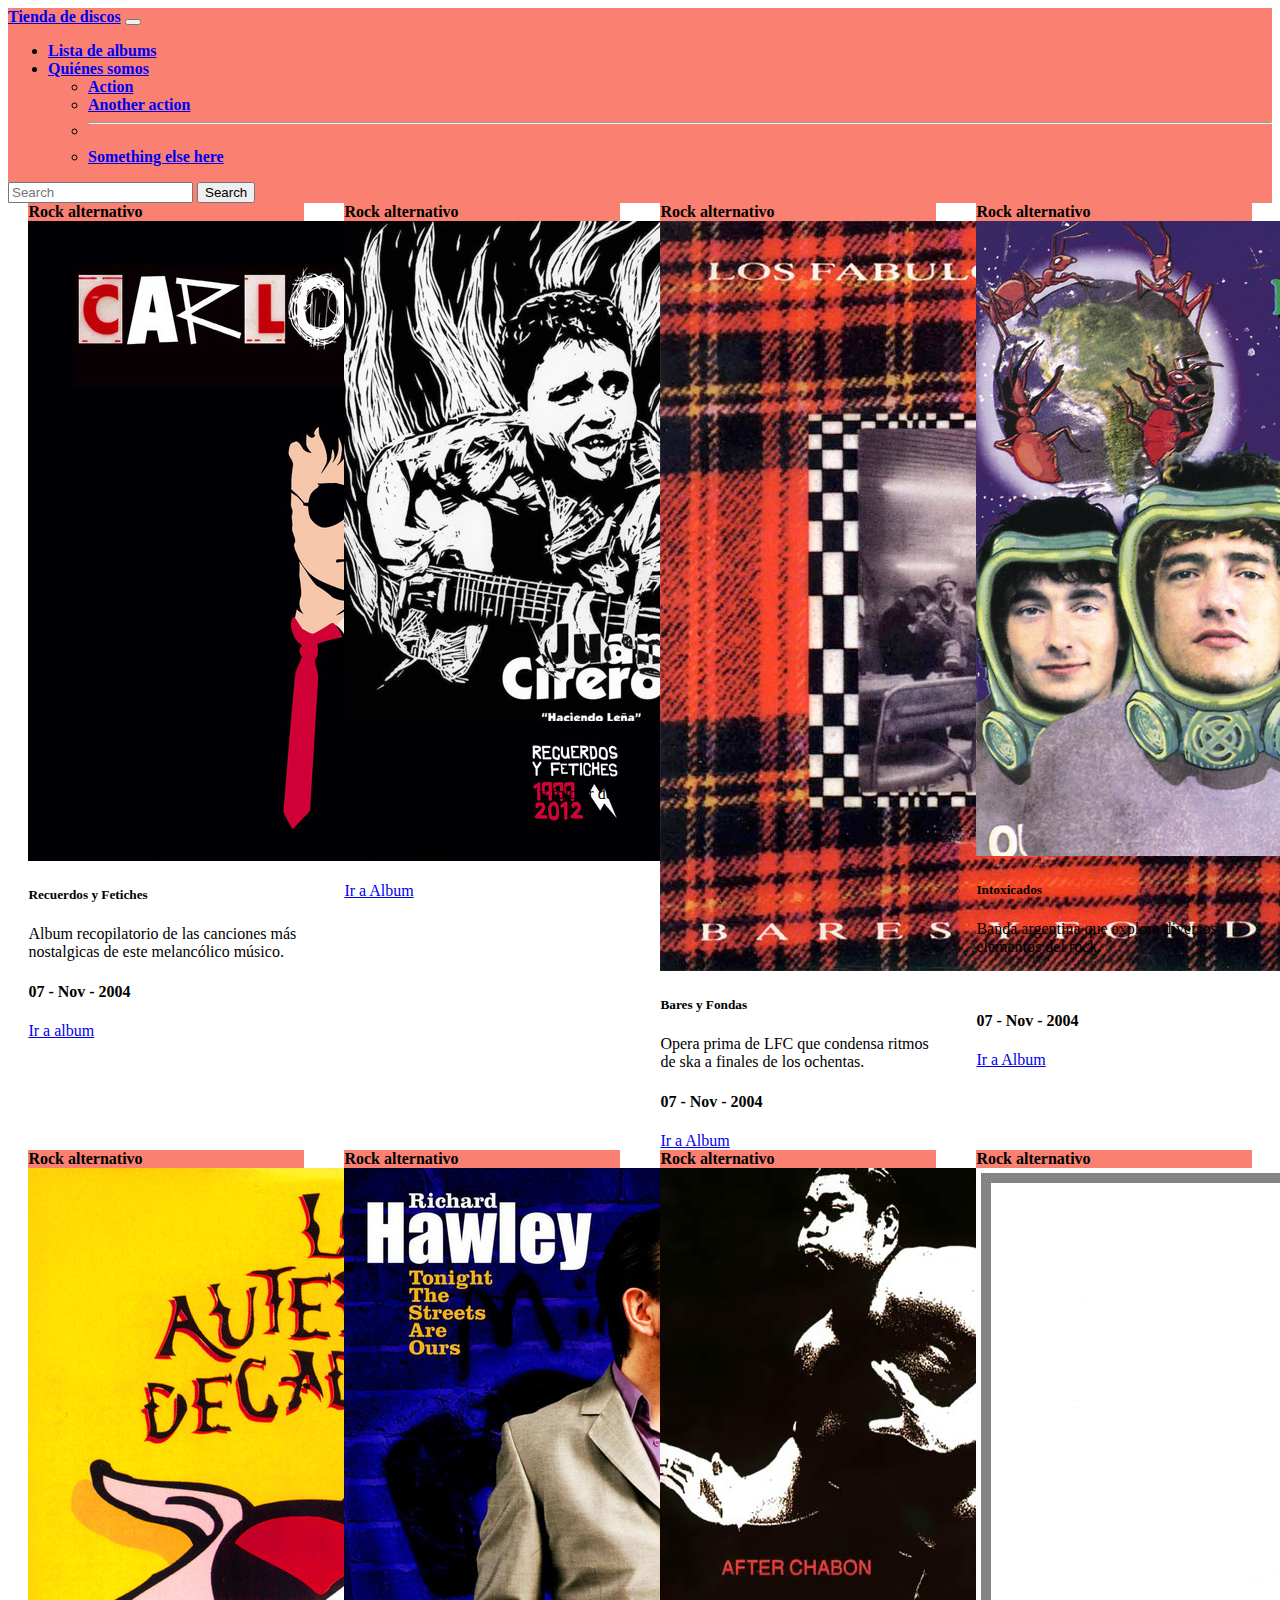
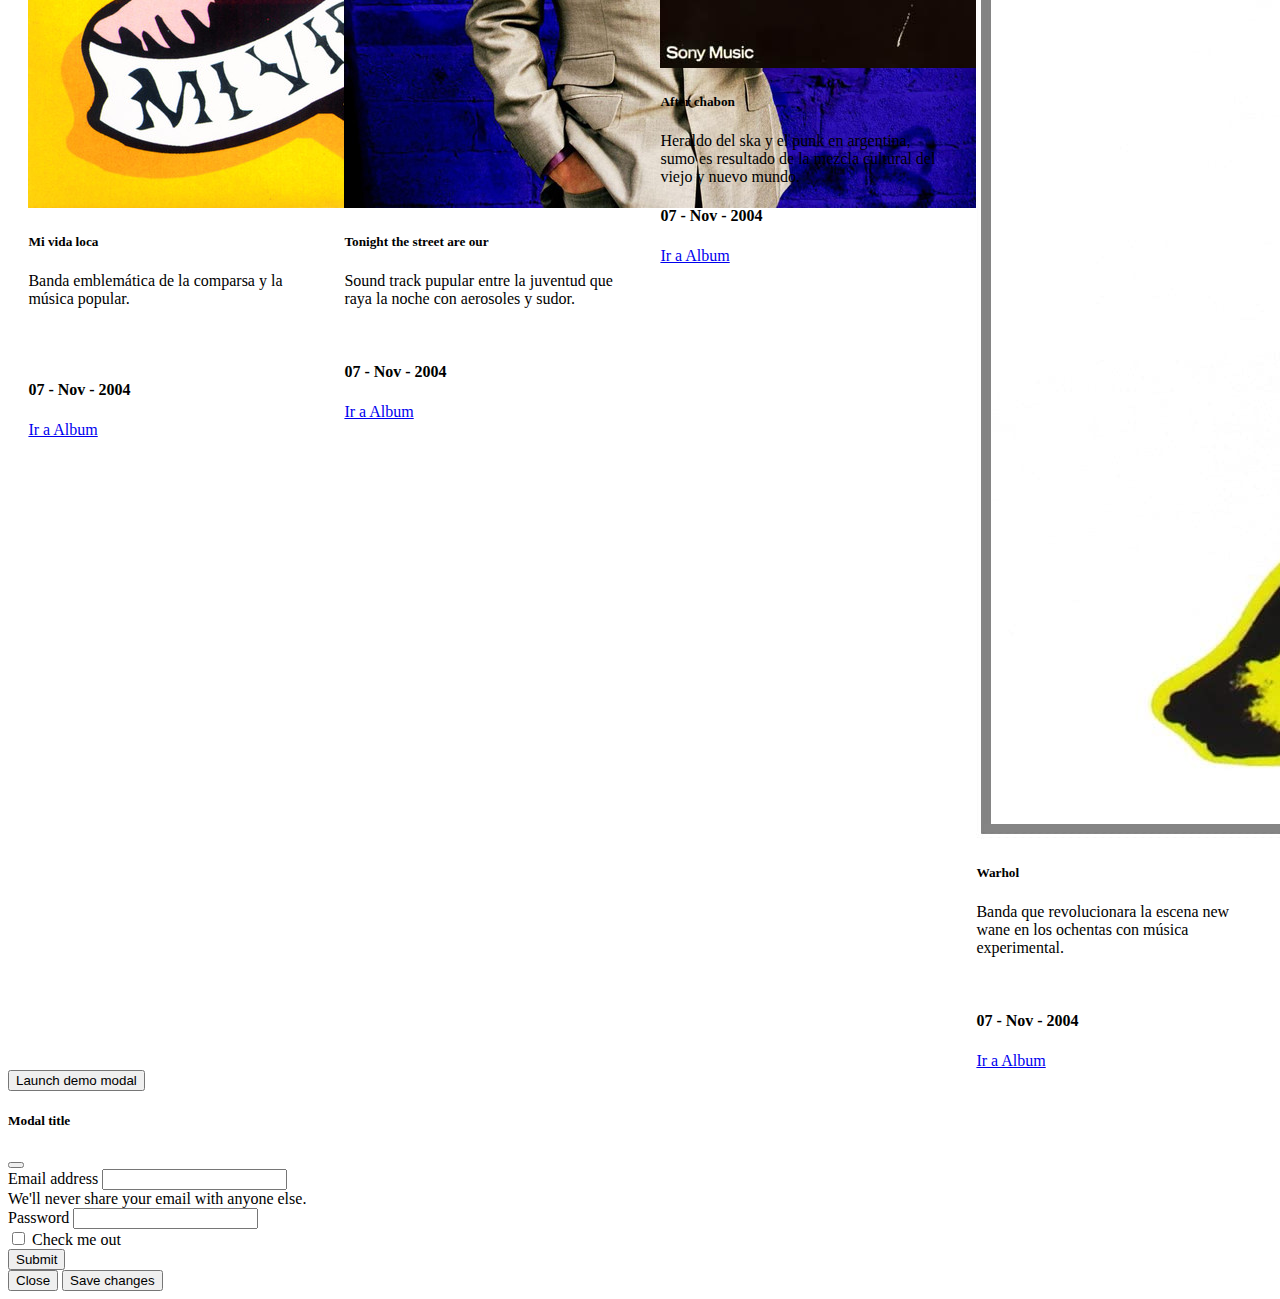
<file: index.html>
<!DOCTYPE html>
<html lang="en">
<head>
    <meta charset="UTF-8">
    <meta http-equiv="X-UA-Compatible" content="IE=edge">
    <meta name="viewport" content="width=device-width, initial-scale=1.0">
    <title>Document</title>
    <link rel="stylesheet" href="./style/style.css">
    <link href="https://cdn.jsdelivr.net/npm/bootstrap@5.1.3/dist/css/bootstrap.min.css" rel="stylesheet" integrity="sha384-1BmE4kWBq78iYhFldvKuhfTAU6auU8tT94WrHftjDbrCEXSU1oBoqyl2QvZ6jIW3" crossorigin="anonymous">
    <script src="https://cdn.jsdelivr.net/npm/bootstrap@5.1.3/dist/js/bootstrap.bundle.min.js" integrity="sha384-ka7Sk0Gln4gmtz2MlQnikT1wXgYsOg+OMhuP+IlRH9sENBO0LRn5q+8nbTov4+1p" crossorigin="anonymous"></script>
</head>
<body>
    
    <div class="container">

        <nav class="navbar navbar-expand-lg navbar-dark bg-dark">
            <div class="container-fluid">
              <a class="navbar-brand" href="#">Tienda de discos</a>
              <button class="navbar-toggler" type="button" data-bs-toggle="collapse" data-bs-target="#navbarSupportedContent" aria-controls="navbarSupportedContent" aria-expanded="false" aria-label="Toggle navigation">
                <span class="navbar-toggler-icon"></span>
              </button>
              <div class="collapse navbar-collapse" id="navbarSupportedContent">
                <ul class="navbar-nav me-auto mb-2 mb-lg-0">
                
                  <li class="nav-item">
                    <a class="nav-link" href="#">Lista de albums</a>
                  </li>
                  <li class="nav-item dropdown">
                    <a class="nav-link dropdown-toggle" href="#" id="navbarDropdown" role="button" data-bs-toggle="dropdown" aria-expanded="false">
                      Quiénes somos
                    </a>
                    <ul class="dropdown-menu" aria-labelledby="navbarDropdown">
                      <li><a class="dropdown-item" href="#">Action</a></li>
                      <li><a class="dropdown-item" href="#">Another action</a></li>
                      <li><hr class="dropdown-divider"></li>
                      <li><a class="dropdown-item" href="#">Something else here</a></li>
                    </ul>
                  </li>
                </ul>
                <form class="d-flex">
                  <input class="form-control me-2" type="search" placeholder="Search" aria-label="Search">
                  <button class="btn btn-outline-success" type="submit">Search</button>
                </form>
              </div>
            </div>
        </nav>



        

        <div class="container-cards">

            <div class="card" style="width: 17.2rem;">
                <nav>Rock alternativo</nav>
                <img src="./style/Imágenes/carlos ann.jpg" class="card-img-top" alt="...">
                <div class="card-body">
                    <h5 class="card-title">Recuerdos y Fetiches</h5>
                    <p class="card-text">Album recopilatorio de las canciones más nostalgicas de este melancólico músico.</p>
                    <h4>07 - Nov - 2004</h4>
                    <a href="detalle.html" class="btn btn-primary">Ir a album</a>
                </div>
            </div>

            <div class="card" style="width: 17.2rem;">
                <nav>Rock alternativo</nav>
                <img src="./style/Imágenes/hacuendo leña.jpg" class="card-img-top" alt="...">
                <div class="card-body">
                    <h5 class="card-title">Haciendo leña</h5>
                    <p class="card-text">Reinterpretación de la música y folclor de la parte norte de México.</p>
                    <h4>07 - Nov - 2004</h4>
                    <a href="detalle2.html" class="btn btn-primary">Ir a Album</a>
                </div>
            </div>

            <div class="card" style="width: 17.2rem;">
                <nav>Rock alternativo</nav>
                <img src="./style/Imágenes/lfc-bares-y-fondas.jpg" class="card-img-top" alt="...">
                <div class="card-body">
                    <h5 class="card-title">Bares y Fondas</h5>
                    <p class="card-text">Opera prima de LFC que condensa ritmos de ska a finales de los ochentas.</p>
                    <h4>07 - Nov - 2004</h4>
                    <a href="detalle3.html" class="btn btn-primary">Ir a Album</a>
                </div>
            </div>

            <div class="card" style="width: 17.2rem;">
                <nav>Rock alternativo</nav>
                <img src="./style/Imágenes/intoxicados.jpg" class="card-img-top" alt="...">
                <div class="card-body">
                    <h5 class="card-title">Intoxicados</h5>
                    <p class="card-text">Banda argentina que explora diversos elementos del rock.</p>
                    <br />
                    <h4>07 - Nov - 2004</h4>
                    <a href="detalle4.html" class="btn btn-primary">Ir a Album</a>
                </div>
            </div>

            <div class="card" style="width: 17.2rem;">
                <nav>Rock alternativo</nav>
                <img src="./style/Imágenes/mi vida loca.jpg" class="card-img-top" alt="...">
                <div class="card-body">
                    <h5 class="card-title">Mi vida loca</h5>
                    <p class="card-text">Banda emblemática de la comparsa y la música popular.</p>
                    <br />
                    <br />
                    <h4>07 - Nov - 2004</h4>
                    <a href="detalle5.html" class="btn btn-primary">Ir a Album</a>
                </div>
            </div>

            <div class="card" style="width: 17.2rem;">
                <nav>Rock alternativo</nav>
                <img src="./style/Imágenes/richard hawley.jpg" class="card-img-top" alt="...">
                <div class="card-body">
                    <h5 class="card-title">Tonight the street are our </h5>
                    <p class="card-text">Sound track pupular entre la juventud que raya la noche con aerosoles y sudor.</p>
                    <br />
                    <h4>07 - Nov - 2004</h4>
                    <a href="detalle6.html" class="btn btn-primary">Ir a Album</a>
                </div>
            </div>

            <div class="card" style="width: 17.2rem;">
                <nav>Rock alternativo</nav>
                <img src="./style/Imágenes/Sumo_afterchabon.jpg" class="card-img-top" alt="...">
                <div class="card-body">
                    <h5 class="card-title">After chabon</h5>
                    <p class="card-text">Heraldo del ska y el punk en argentina, sumo es resultado de la mezcla cultural del viejo y nuevo mundo.</p>
                    <h4>07 - Nov - 2004</h4>
                    <a href="detalle7.html" class="btn btn-primary">Ir a Album</a>
                </div>
            </div>

            <div class="card" style="width: 17.2rem;">
                <nav>Rock alternativo</nav>
                <img src="./style/Imágenes/velvet.jpg" class="card-img-top" alt="...">
                <div class="card-body">
                    <h5 class="card-title">Warhol</h5>
                    <p class="card-text">Banda que revolucionara la escena new wane en los ochentas con música experimental.</p>
                    <br />
                    <h4>07 - Nov - 2004</h4>
                    <a href="detalle8.html" class="btn btn-primary">Ir a Album</a>
                </div>
            </div>

       
  

        </div>

        <div>
            <!-- Button trigger modal -->
                <button type="button" class="btn btn-primary" data-bs-toggle="modal" data-bs-target="#exampleModal">
                    Launch demo modal
                </button>
      
            <!-- Modal -->
                    <div class="modal fade" id="exampleModal" tabindex="-1" aria-labelledby="exampleModalLabel" aria-hidden="true">
                        <div class="modal-dialog">
                            <div class="modal-content">
                                <div class="modal-header">
                                    <h5 class="modal-title" id="exampleModalLabel">Modal title</h5>
                                    <button type="button" class="btn-close" data-bs-dismiss="modal" aria-label="Close"></button>
                                </div>
                                <div class="modal-body">
                                    
                                    <form>
                                        <div class="mb-3">
                                          <label for="exampleInputEmail1" class="form-label">Email address</label>
                                          <input type="email" class="form-control" id="exampleInputEmail1" aria-describedby="emailHelp">
                                          <div id="emailHelp" class="form-text">We'll never share your email with anyone else.</div>
                                        </div>
                                        <div class="mb-3">
                                          <label for="exampleInputPassword1" class="form-label">Password</label>
                                          <input type="password" class="form-control" id="exampleInputPassword1">
                                        </div>
                                        <div class="mb-3 form-check">
                                          <input type="checkbox" class="form-check-input" id="exampleCheck1">
                                          <label class="form-check-label" for="exampleCheck1">Check me out</label>
                                        </div>
                                        <button type="submit" class="btn btn-primary">Submit</button>
                                      </form>
                                
                                    </div>
                                <div class="modal-footer">
                                    <button type="button" class="btn btn-secondary" data-bs-dismiss="modal">Close</button>
                                    <button type="button" class="btn btn-primary">Save changes</button>
                                </div>
                            </div>
                        </div>
                    </div>
            </div>

    </div>    
</body>
</html>
</file>
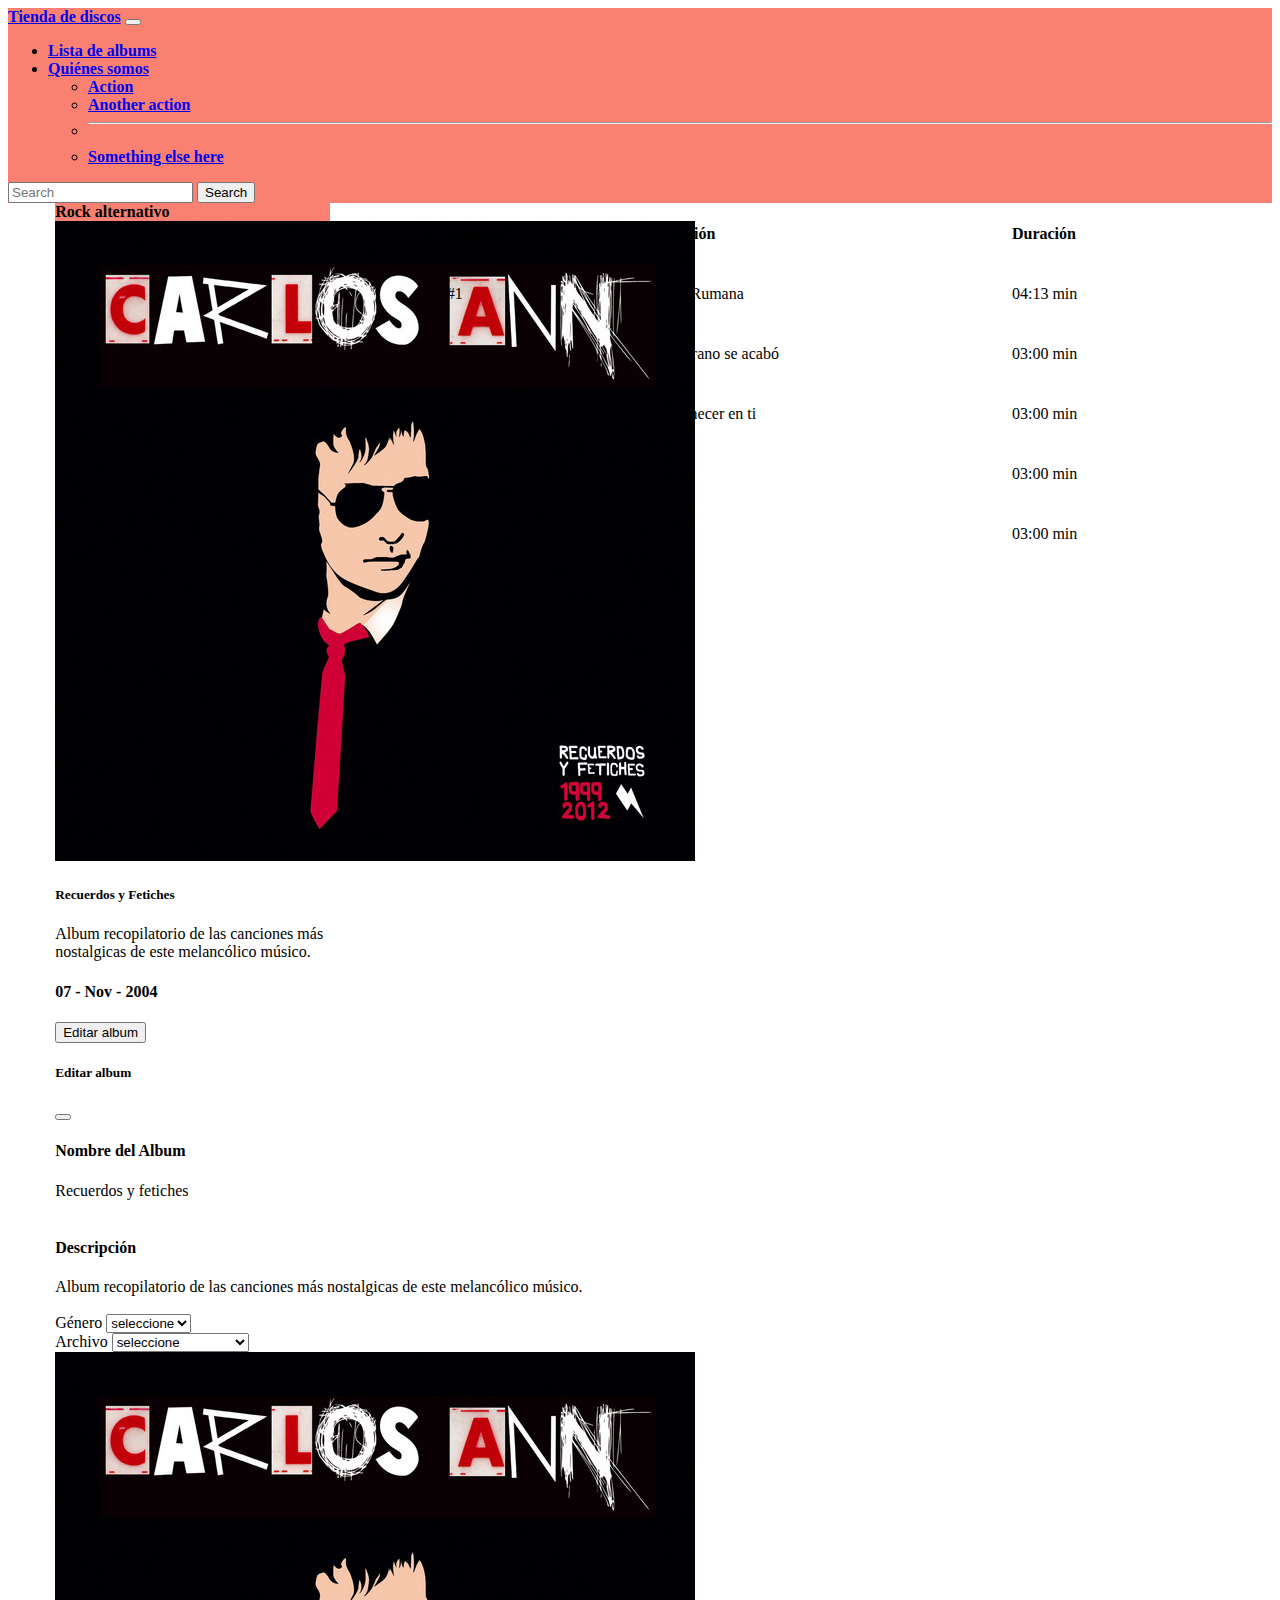
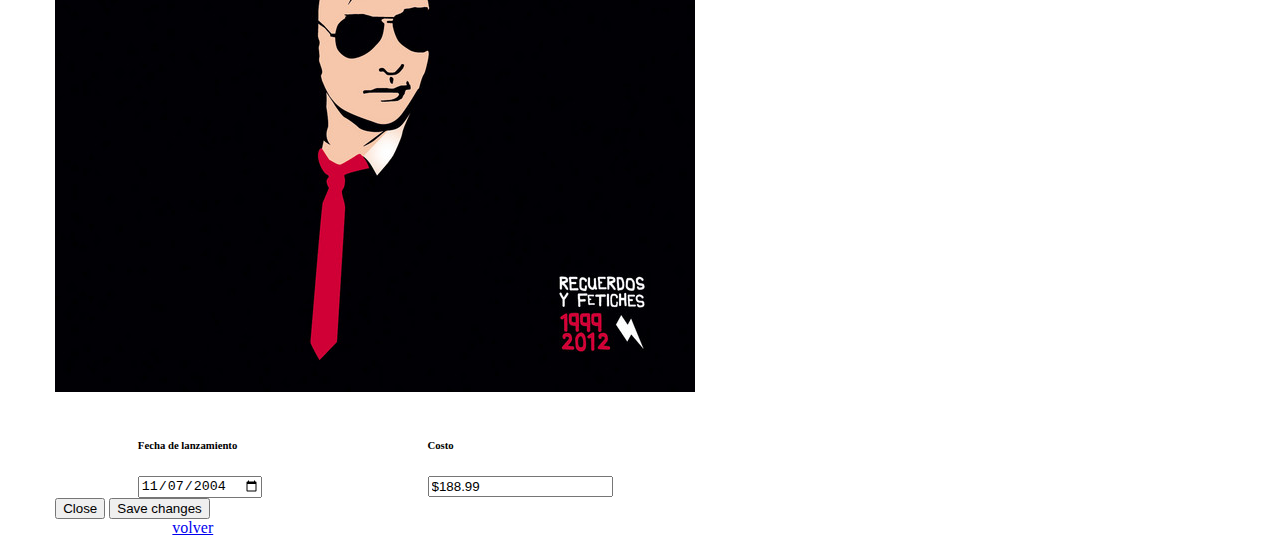
<file: detalle.html>
<!DOCTYPE html>
<html lang="en">
<head>
    <meta charset="UTF-8">
    <meta http-equiv="X-UA-Compatible" content="IE=edge">
    <meta name="viewport" content="width=device-width, initial-scale=1.0">
    <title>Document</title>
    <link rel="stylesheet" href="./style/style2.css">
    <link href="https://cdn.jsdelivr.net/npm/bootstrap@5.1.3/dist/css/bootstrap.min.css" rel="stylesheet" integrity="sha384-1BmE4kWBq78iYhFldvKuhfTAU6auU8tT94WrHftjDbrCEXSU1oBoqyl2QvZ6jIW3" crossorigin="anonymous">
    <script src="https://cdn.jsdelivr.net/npm/bootstrap@5.1.3/dist/js/bootstrap.bundle.min.js" integrity="sha384-ka7Sk0Gln4gmtz2MlQnikT1wXgYsOg+OMhuP+IlRH9sENBO0LRn5q+8nbTov4+1p" crossorigin="anonymous"></script>
</head>

<body>
    <div class="container">
          <nav class="navbar navbar-expand-lg navbar-dark bg-dark">
            <div class="container-fluid">
              <a class="navbar-brand" href="#">Tienda de discos</a>
              <button class="navbar-toggler" type="button" data-bs-toggle="collapse" data-bs-target="#navbarSupportedContent" aria-controls="navbarSupportedContent" aria-expanded="false" aria-label="Toggle navigation">
                <span class="navbar-toggler-icon"></span>
              </button>
              <div class="collapse navbar-collapse" id="navbarSupportedContent">
                <ul class="navbar-nav me-auto mb-2 mb-lg-0">
                
                  <li class="nav-item">
                    <a class="nav-link" href="#">Lista de albums</a>
                  </li>
                  <li class="nav-item dropdown">
                    <a class="nav-link dropdown-toggle" href="#" id="navbarDropdown" role="button" data-bs-toggle="dropdown" aria-expanded="false">
                      Quiénes somos
                    </a>
                    <ul class="dropdown-menu" aria-labelledby="navbarDropdown">
                      <li><a class="dropdown-item" href="#">Action</a></li>
                      <li><a class="dropdown-item" href="#">Another action</a></li>
                      <li><hr class="dropdown-divider"></li>
                      <li><a class="dropdown-item" href="#">Something else here</a></li>
                    </ul>
                  </li>
                </ul>
                <form class="d-flex">
                  <input class="form-control me-2" type="search" placeholder="Search" aria-label="Search">
                  <button class="btn btn-outline-success" type="submit">Search</button>
                </form>
              </div>
            </div>
        </nav>
        <div class="container-body">


            <div class="container-cardone">
                <nav>Rock alternativo</nav>
                <div class="card" style="width: 17.2rem;">
                    <img src="./style/Imágenes/carlos ann.jpg" class="card-img-top" alt="...">
                    <div class="card-body">
                        <h5 class="card-title">Recuerdos y Fetiches</h5>
                        <p class="card-text">Album recopilatorio de las canciones más nostalgicas de este melancólico músico.</p>
                        <h4>07 - Nov - 2004</h4> 
                        <div class="boton">
                            <div>
                                <div>
                                    <!-- Button trigger modal -->
                                        <button type="button" class="btn btn-primary" data-bs-toggle="modal" data-bs-target="#exampleModal">
                                            Editar album
                                        </button>
                              
                                    <!-- Modal -->
                                            <div class="modal fade" id="exampleModal" tabindex="-1" aria-labelledby="exampleModalLabel" aria-hidden="true">
                                                <div class="modal-dialog">
                                                    <div class="modal-content">
                                                        <div class="modal-header">
                                                            <h5 class="modal-title" id="exampleModalLabel">Editar album</h5>
                                                            <button type="button" class="btn-close" data-bs-dismiss="modal" aria-label="Close"></button>
                                                        </div>
                                                        <div class="modal-body">
                                                            
                                                            <form>
                                                                <!--nombre del album-->
                                                                <div class="nombre-album">
                                                                    <h4>
                                                                        <label class="form-label">Nombre del Album</label>
                                                                    </h4>
                                                                    <output>Recuerdos y fetiches</output>
                                                                    
                                                                </div> <br />
                                                                <!--descripción-->
                                                                <div class="descripción-album">
                                                                    <h4>
                                                                        <label class="form-label">Descripción</label>
                                                                    </h4>    
                                                                    <output>Album recopilatorio de las canciones más nostalgicas de este melancólico músico.</output>
   
                                                                <!--Género-->                                                             </div> <br /> 

                                                                <div class="input-group mb-3">
                                                                    <label class="input-group-text" for="inputgroupselect02">Género</label>
                                                                    <select class="form-select" id="inputgroupselect02">
                                                                        <option selected>seleccione</option>
                                                                        <option value="1">Rock</option>
                                                                        <option value="1">Ska</option>
                                                                        <option value="1">Otro</option>
                                                                    </select>

                                                                </div>

                                                                <!--<div class="mb-3 form-check">
                                                                  <input type="checkbox" class="form-check-input" id="exampleCheck1">
                                                                  <label class="form-check-label" for="exampleCheck1">Check me out</label>
                                                                </div>-->


                                                                <!--selección de archivo-->

                                                                
                                                                <div class="input-group mb-3">
                                                                    <label class="input-group-text" for="inputgroupselect02">Archivo</label>
                                                                    <select class="form-select" id="inputgroupselect02">
                                                                        <option selected>seleccione</option>
                                                                        <option value="1">RusaRumana</option>
                                                                        <option value="1">El verano se acabó</option>
                                                                        <option value="1">Amanecer en ti</option>
                                                                        <option value="1">Hada</option>
                                                                        <option value="1">Ateo</option>
                                                                    </select>

                                                                </div>

                                                                <!--imagen del album-->

                                                                <div class="album-modal">
                                                                    <img src="./style/Imágenes/carlos ann.jpg" class="card-img-top">
                                                                </div><br />


                                                                <!--date y precio en un mismo-->
                                                                <div class="fecha-precio">
                                                                    <div class="fecha">
                                                                        <h6 class="modal-title" id="exampleModalLabel">Fecha de lanzamiento</h6>
                                                                        <input type="date" value="2004-11-07">
                                                                    </div>
                                                                    <div class="precio">
                                                                        <h6 class="modal-title" id="exampleModalLabel">Costo</h6>
                                                                        <input value="$188.99">
                                                                    </div>
                                                                </div>



                                                                <!--agregar-->
                                                                <!--<button type="submit" class="btn btn-primary">Submit</button>-->
                                                            </form>
                                                        
                                                        </div>
                                                        <div class="modal-footer">
                                                            <button type="button" class="btn btn-secondary" data-bs-dismiss="modal">Close</button>
                                                            <button type="button" class="btn btn-primary">Save changes</button>
                                                        </div>
                                                    </div>
                                                </div>
                                            </div>
                                    </div>
                            </div>
                            <!--modal para volver-->
                            <div>
                                <a href="index.html" class="btn btn-secondary">volver</a>
                            </div>
                           
                        </div>
                    </div>
                </div>
            </div>


            <div class="container-tab">
                <table>
                    <thead>
                        <tr>
                            <th>Número</th> <th>Canción</th> <th>Duración</th>
                        </tr>
                    </thead>
                    <tr>
                        <td>#1</td> <td>RusaRumana</td> <td>04:13 min</td>
                    </tr>
                    <tr>
                        <td>#2</td> <td>El verano se acabó</td> <td>03:00 min</td>
                    </tr>
                    <tr>
                        <td>#3</td> <td>Amanecer en ti</td> <td>03:00 min</td>
                    </tr>
                    <tr>
                        <td>#4</td> <td>Hada</td> <td>03:00 min</td>
                    </tr>
                    <tr>
                        <td>#5</td> <td>Ateo</td> <td>03:00 min</td>
                    </tr>
                </table>
            </div>
            
        </div>
    </div>
    
    
</body>
</html>
</file>
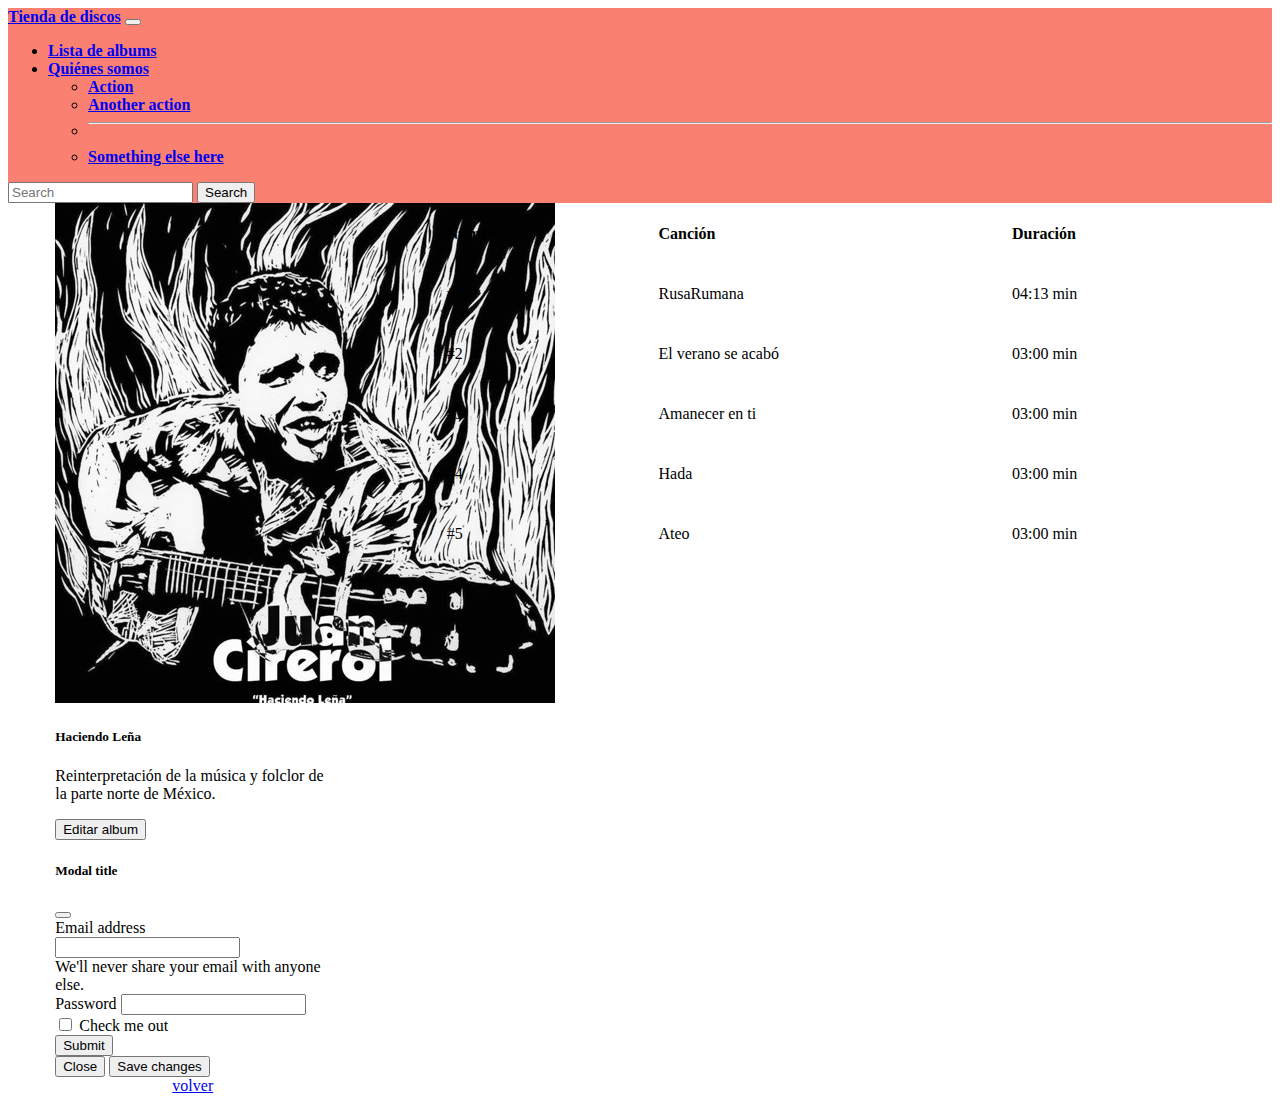
<file: detalle2.html>
<!DOCTYPE html>
<html lang="en">
<head>
    <meta charset="UTF-8">
    <meta http-equiv="X-UA-Compatible" content="IE=edge">
    <meta name="viewport" content="width=device-width, initial-scale=1.0">
    <title>Document</title>
    <link rel="stylesheet" href="./style/style2.css">
    <link href="https://cdn.jsdelivr.net/npm/bootstrap@5.1.3/dist/css/bootstrap.min.css" rel="stylesheet" integrity="sha384-1BmE4kWBq78iYhFldvKuhfTAU6auU8tT94WrHftjDbrCEXSU1oBoqyl2QvZ6jIW3" crossorigin="anonymous">
    <script src="https://cdn.jsdelivr.net/npm/bootstrap@5.1.3/dist/js/bootstrap.bundle.min.js" integrity="sha384-ka7Sk0Gln4gmtz2MlQnikT1wXgYsOg+OMhuP+IlRH9sENBO0LRn5q+8nbTov4+1p" crossorigin="anonymous"></script>
</head>

<body>
    <div class="container">
          <nav class="navbar navbar-expand-lg navbar-dark bg-dark">
            <div class="container-fluid">
              <a class="navbar-brand" href="#">Tienda de discos</a>
              <button class="navbar-toggler" type="button" data-bs-toggle="collapse" data-bs-target="#navbarSupportedContent" aria-controls="navbarSupportedContent" aria-expanded="false" aria-label="Toggle navigation">
                <span class="navbar-toggler-icon"></span>
              </button>
              <div class="collapse navbar-collapse" id="navbarSupportedContent">
                <ul class="navbar-nav me-auto mb-2 mb-lg-0">
                
                  <li class="nav-item">
                    <a class="nav-link" href="#">Lista de albums</a>
                  </li>
                  <li class="nav-item dropdown">
                    <a class="nav-link dropdown-toggle" href="#" id="navbarDropdown" role="button" data-bs-toggle="dropdown" aria-expanded="false">
                      Quiénes somos
                    </a>
                    <ul class="dropdown-menu" aria-labelledby="navbarDropdown">
                      <li><a class="dropdown-item" href="#">Action</a></li>
                      <li><a class="dropdown-item" href="#">Another action</a></li>
                      <li><hr class="dropdown-divider"></li>
                      <li><a class="dropdown-item" href="#">Something else here</a></li>
                    </ul>
                  </li>
                </ul>
                <form class="d-flex">
                  <input class="form-control me-2" type="search" placeholder="Search" aria-label="Search">
                  <button class="btn btn-outline-success" type="submit">Search</button>
                </form>
              </div>
            </div>
        </nav>
        <div class="container-body">
            <div class="container-cardone">
                <div class="card" style="width: 17.2rem;">
                    <img src="./style/Imágenes/hacuendo leña.jpg" class="card-img-top" alt="...">
                    <div class="card-body">
                        <h5 class="card-title">Haciendo Leña</h5>
                        <p class="card-text">Reinterpretación de la música y folclor de la parte norte de México.</p>
                        
                        <div class="boton">
                            <div>
                                <div>
                                    <!-- Button trigger modal -->
                                        <button type="button" class="btn btn-primary" data-bs-toggle="modal" data-bs-target="#exampleModal">
                                            Editar album
                                        </button>
                              
                                    <!-- Modal -->
                                            <div class="modal fade" id="exampleModal" tabindex="-1" aria-labelledby="exampleModalLabel" aria-hidden="true">
                                                <div class="modal-dialog">
                                                    <div class="modal-content">
                                                        <div class="modal-header">
                                                            <h5 class="modal-title" id="exampleModalLabel">Modal title</h5>
                                                            <button type="button" class="btn-close" data-bs-dismiss="modal" aria-label="Close"></button>
                                                        </div>
                                                        <div class="modal-body">
                                                            
                                                            <form>
                                                                <div class="mb-3">
                                                                    <label for="exampleInputEmail1" class="form-label">Email address</label>
                                                                    <input type="email" class="form-control" id="exampleInputEmail1" aria-describedby="emailHelp">
                                                                    <div id="emailHelp" class="form-text">We'll never share your email with anyone else.</div>
                                                                  </div>
                                                                <div class="mb-3">
                                                                  <label for="exampleInputPassword1" class="form-label">Password</label>
                                                                  <input type="password" class="form-control" id="exampleInputPassword1">
                                                                </div>
                                                                <div class="mb-3 form-check">
                                                                  <input type="checkbox" class="form-check-input" id="exampleCheck1">
                                                                  <label class="form-check-label" for="exampleCheck1">Check me out</label>
                                                                </div>
                                                                <button type="submit" class="btn btn-primary">Submit</button>
                                                              </form>
                                                        
                                                            </div>
                                                        <div class="modal-footer">
                                                            <button type="button" class="btn btn-secondary" data-bs-dismiss="modal">Close</button>
                                                            <button type="button" class="btn btn-primary">Save changes</button>
                                                        </div>
                                                    </div>
                                                </div>
                                            </div>
                                    </div>
                            </div>
                            <div>
                                <a href="index.html" class="btn btn-secondary">volver</a>
                            </div>
                           
                        </div>
                    </div>
                </div>
            </div>
            <div class="container-tab">
                <table>
                    <thead>
                        <tr>
                            <th>Número</th> <th>Canción</th> <th>Duración</th>
                        </tr>
                    </thead>
                    <tr>
                        <td>#1</td> <td>RusaRumana</td> <td>04:13 min</td>
                    </tr>
                    <tr>
                        <td>#2</td> <td>El verano se acabó</td> <td>03:00 min</td>
                    </tr>
                    <tr>
                        <td>#3</td> <td>Amanecer en ti</td> <td>03:00 min</td>
                    </tr>
                    <tr>
                        <td>#4</td> <td>Hada</td> <td>03:00 min</td>
                    </tr>
                    <tr>
                        <td>#5</td> <td>Ateo</td> <td>03:00 min</td>
                    </tr>
                </table>
            </div>
            
        </div>
    </div>
    
    
</body>
</html>
</file>
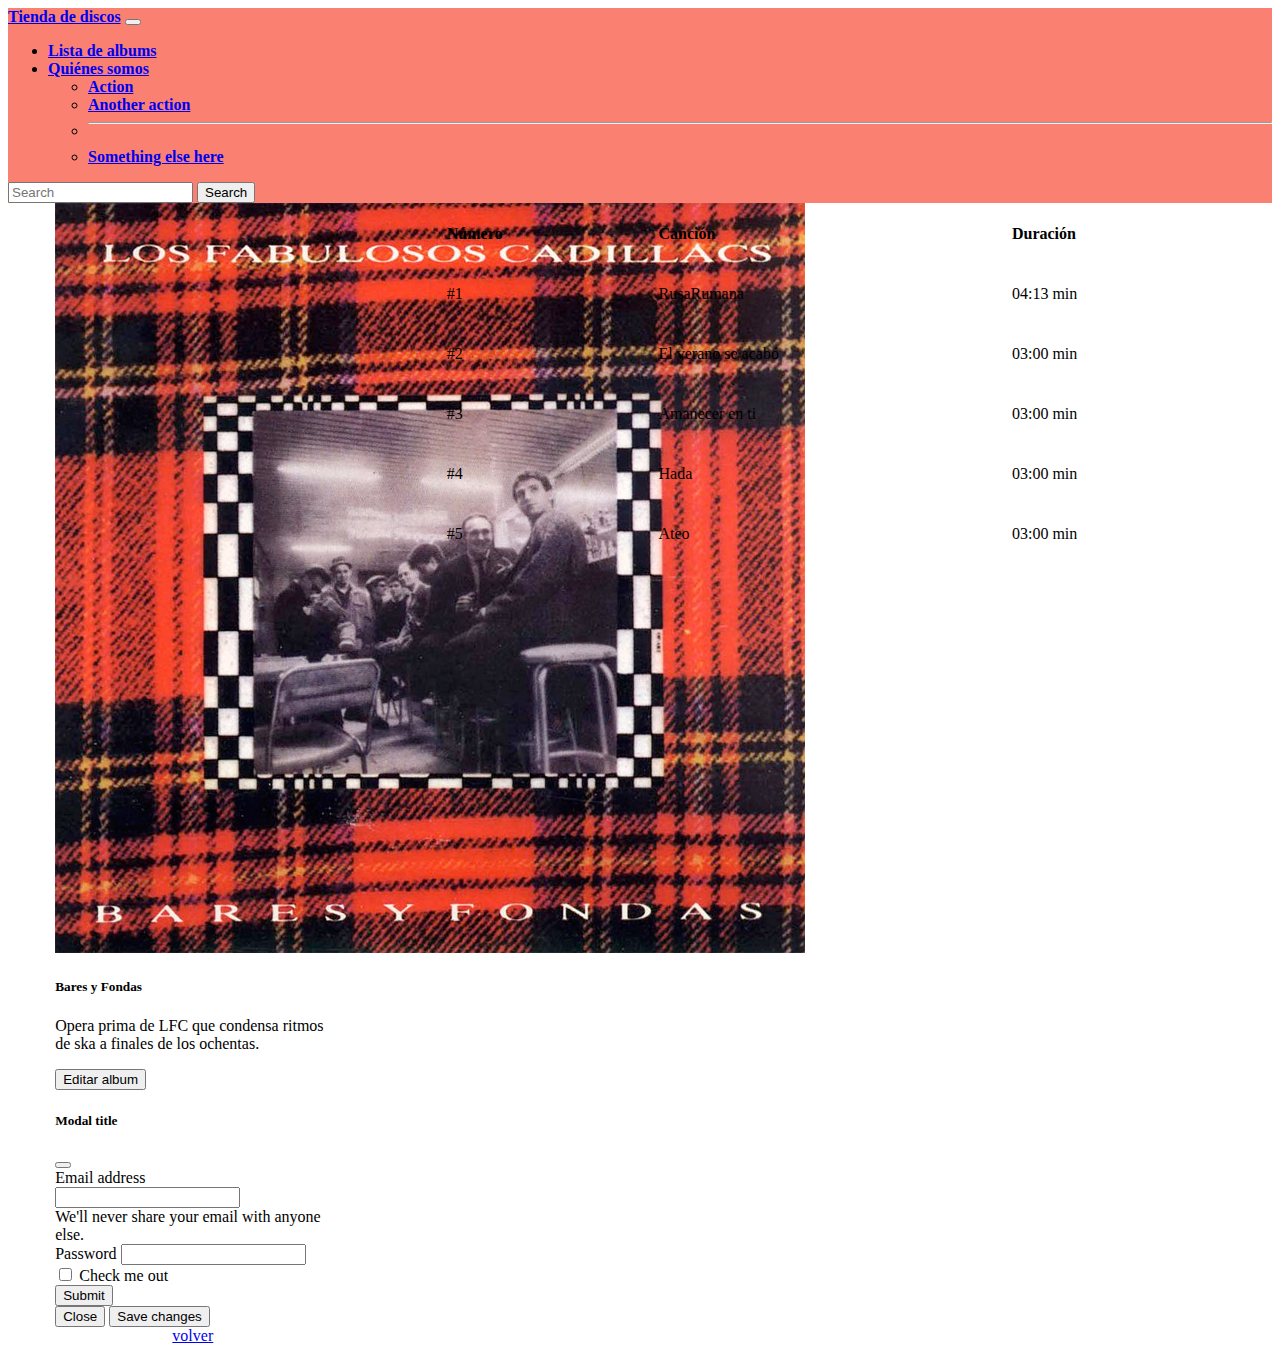
<file: detalle3.html>
<!DOCTYPE html>
<html lang="en">
<head>
    <meta charset="UTF-8">
    <meta http-equiv="X-UA-Compatible" content="IE=edge">
    <meta name="viewport" content="width=device-width, initial-scale=1.0">
    <title>Document</title>
    <link rel="stylesheet" href="./style/style2.css">
    <link href="https://cdn.jsdelivr.net/npm/bootstrap@5.1.3/dist/css/bootstrap.min.css" rel="stylesheet" integrity="sha384-1BmE4kWBq78iYhFldvKuhfTAU6auU8tT94WrHftjDbrCEXSU1oBoqyl2QvZ6jIW3" crossorigin="anonymous">
    <script src="https://cdn.jsdelivr.net/npm/bootstrap@5.1.3/dist/js/bootstrap.bundle.min.js" integrity="sha384-ka7Sk0Gln4gmtz2MlQnikT1wXgYsOg+OMhuP+IlRH9sENBO0LRn5q+8nbTov4+1p" crossorigin="anonymous"></script>
</head>

<body>
    <div class="container">
          <nav class="navbar navbar-expand-lg navbar-dark bg-dark">
            <div class="container-fluid">
              <a class="navbar-brand" href="#">Tienda de discos</a>
              <button class="navbar-toggler" type="button" data-bs-toggle="collapse" data-bs-target="#navbarSupportedContent" aria-controls="navbarSupportedContent" aria-expanded="false" aria-label="Toggle navigation">
                <span class="navbar-toggler-icon"></span>
              </button>
              <div class="collapse navbar-collapse" id="navbarSupportedContent">
                <ul class="navbar-nav me-auto mb-2 mb-lg-0">
                
                  <li class="nav-item">
                    <a class="nav-link" href="#">Lista de albums</a>
                  </li>
                  <li class="nav-item dropdown">
                    <a class="nav-link dropdown-toggle" href="#" id="navbarDropdown" role="button" data-bs-toggle="dropdown" aria-expanded="false">
                      Quiénes somos
                    </a>
                    <ul class="dropdown-menu" aria-labelledby="navbarDropdown">
                      <li><a class="dropdown-item" href="#">Action</a></li>
                      <li><a class="dropdown-item" href="#">Another action</a></li>
                      <li><hr class="dropdown-divider"></li>
                      <li><a class="dropdown-item" href="#">Something else here</a></li>
                    </ul>
                  </li>
                </ul>
                <form class="d-flex">
                  <input class="form-control me-2" type="search" placeholder="Search" aria-label="Search">
                  <button class="btn btn-outline-success" type="submit">Search</button>
                </form>
              </div>
            </div>
        </nav>
        <div class="container-body">
            <div class="container-cardone">
                <div class="card" style="width: 17.2rem;">
                    <img src="./style/Imágenes/lfc-bares-y-fondas.jpg" class="card-img-top" alt="...">
                    <div class="card-body">
                        <h5 class="card-title">Bares y Fondas</h5>
                        <p class="card-text">Opera prima de LFC que condensa ritmos de ska a finales de los ochentas.</p>
                        
                        <div class="boton">
                            <div>
                                <div>
                                    <!-- Button trigger modal -->
                                        <button type="button" class="btn btn-primary" data-bs-toggle="modal" data-bs-target="#exampleModal">
                                            Editar album
                                        </button>
                              
                                    <!-- Modal -->
                                            <div class="modal fade" id="exampleModal" tabindex="-1" aria-labelledby="exampleModalLabel" aria-hidden="true">
                                                <div class="modal-dialog">
                                                    <div class="modal-content">
                                                        <div class="modal-header">
                                                            <h5 class="modal-title" id="exampleModalLabel">Modal title</h5>
                                                            <button type="button" class="btn-close" data-bs-dismiss="modal" aria-label="Close"></button>
                                                        </div>
                                                        <div class="modal-body">
                                                            
                                                            <form>
                                                                <div class="mb-3">
                                                                  <label for="exampleInputEmail1" class="form-label">Email address</label>
                                                                  <input type="email" class="form-control" id="exampleInputEmail1" aria-describedby="emailHelp">
                                                                  <div id="emailHelp" class="form-text">We'll never share your email with anyone else.</div>
                                                                </div>
                                                                <div class="mb-3">
                                                                  <label for="exampleInputPassword1" class="form-label">Password</label>
                                                                  <input type="password" class="form-control" id="exampleInputPassword1">
                                                                </div>
                                                                <div class="mb-3 form-check">
                                                                  <input type="checkbox" class="form-check-input" id="exampleCheck1">
                                                                  <label class="form-check-label" for="exampleCheck1">Check me out</label>
                                                                </div>
                                                                <button type="submit" class="btn btn-primary">Submit</button>
                                                              </form>
                                                        
                                                            </div>
                                                        <div class="modal-footer">
                                                            <button type="button" class="btn btn-secondary" data-bs-dismiss="modal">Close</button>
                                                            <button type="button" class="btn btn-primary">Save changes</button>
                                                        </div>
                                                    </div>
                                                </div>
                                            </div>
                                    </div>
                            </div>
                            <div>
                                <a href="index.html" class="btn btn-secondary">volver</a>
                            </div>
                           
                        </div>
                    </div>
                </div>
            </div>
            <div class="container-tab">
                <table>
                    <thead>
                        <tr>
                            <th>Número</th> <th>Canción</th> <th>Duración</th>
                        </tr>
                    </thead>
                    <tr>
                        <td>#1</td> <td>RusaRumana</td> <td>04:13 min</td>
                    </tr>
                    <tr>
                        <td>#2</td> <td>El verano se acabó</td> <td>03:00 min</td>
                    </tr>
                    <tr>
                        <td>#3</td> <td>Amanecer en ti</td> <td>03:00 min</td>
                    </tr>
                    <tr>
                        <td>#4</td> <td>Hada</td> <td>03:00 min</td>
                    </tr>
                    <tr>
                        <td>#5</td> <td>Ateo</td> <td>03:00 min</td>
                    </tr>
                </table>
            </div>
            
        </div>
    </div>
    
    
</body>
</html>
</file>
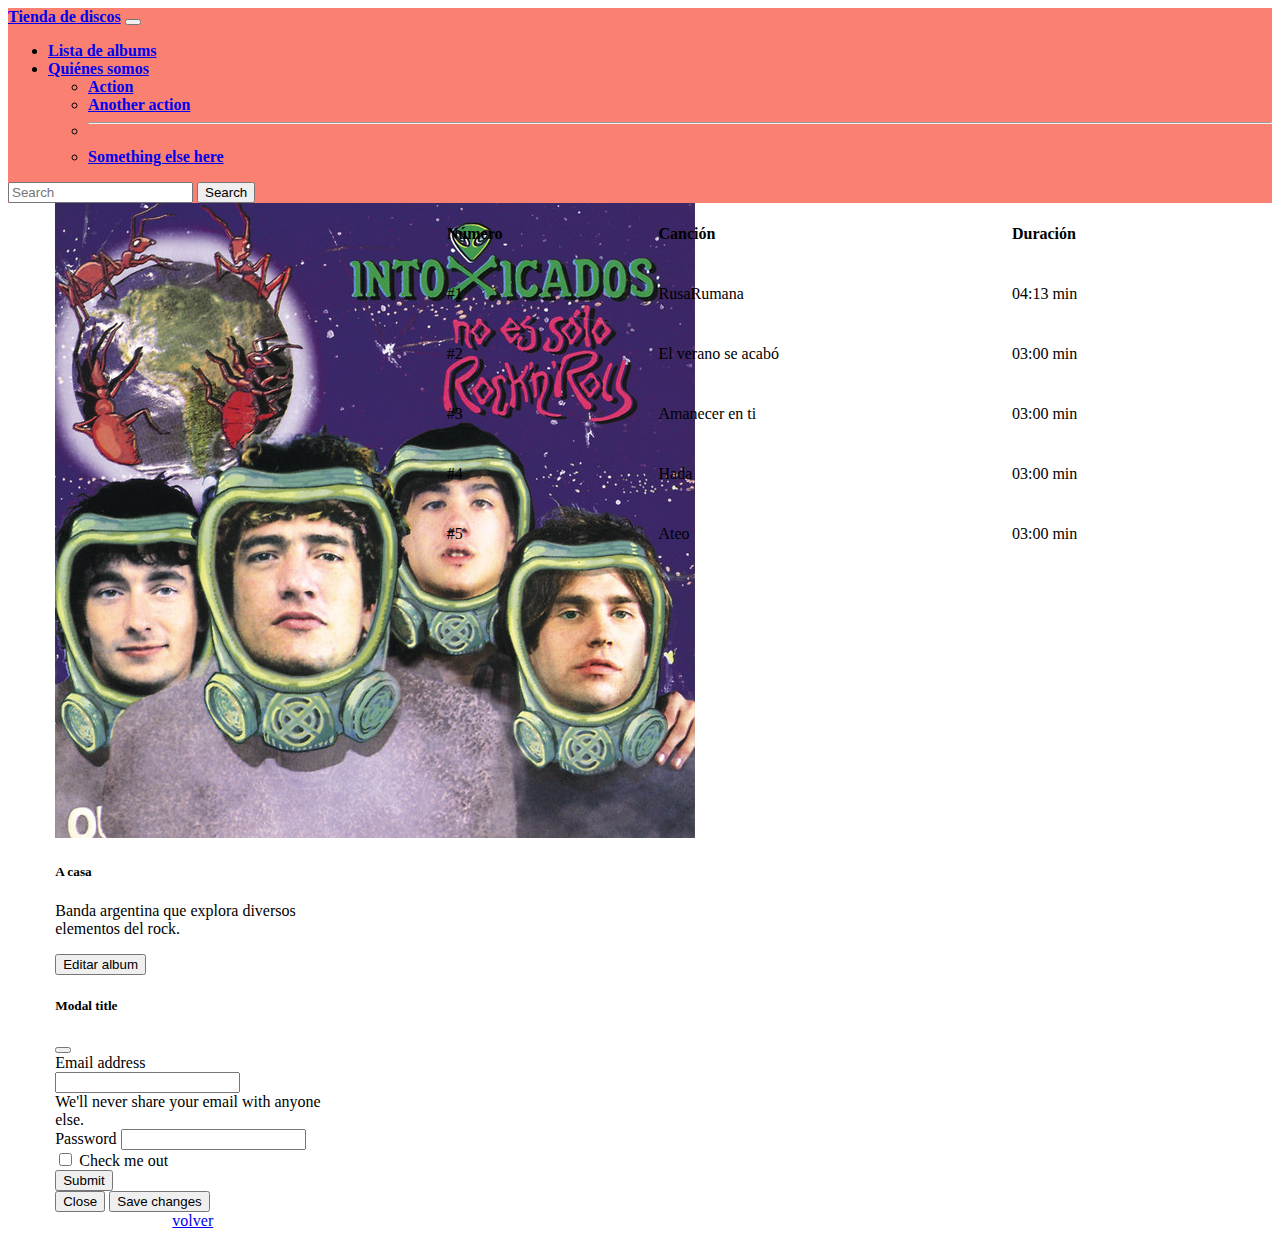
<file: detalle4.html>
<!DOCTYPE html>
<html lang="en">
<head>
    <meta charset="UTF-8">
    <meta http-equiv="X-UA-Compatible" content="IE=edge">
    <meta name="viewport" content="width=device-width, initial-scale=1.0">
    <title>Document</title>
    <link rel="stylesheet" href="./style/style2.css">
    <link href="https://cdn.jsdelivr.net/npm/bootstrap@5.1.3/dist/css/bootstrap.min.css" rel="stylesheet" integrity="sha384-1BmE4kWBq78iYhFldvKuhfTAU6auU8tT94WrHftjDbrCEXSU1oBoqyl2QvZ6jIW3" crossorigin="anonymous">
    <script src="https://cdn.jsdelivr.net/npm/bootstrap@5.1.3/dist/js/bootstrap.bundle.min.js" integrity="sha384-ka7Sk0Gln4gmtz2MlQnikT1wXgYsOg+OMhuP+IlRH9sENBO0LRn5q+8nbTov4+1p" crossorigin="anonymous"></script>
</head>

<body>
    <div class="container">
          <nav class="navbar navbar-expand-lg navbar-dark bg-dark">
            <div class="container-fluid">
              <a class="navbar-brand" href="#">Tienda de discos</a>
              <button class="navbar-toggler" type="button" data-bs-toggle="collapse" data-bs-target="#navbarSupportedContent" aria-controls="navbarSupportedContent" aria-expanded="false" aria-label="Toggle navigation">
                <span class="navbar-toggler-icon"></span>
              </button>
              <div class="collapse navbar-collapse" id="navbarSupportedContent">
                <ul class="navbar-nav me-auto mb-2 mb-lg-0">
                
                  <li class="nav-item">
                    <a class="nav-link" href="#">Lista de albums</a>
                  </li>
                  <li class="nav-item dropdown">
                    <a class="nav-link dropdown-toggle" href="#" id="navbarDropdown" role="button" data-bs-toggle="dropdown" aria-expanded="false">
                      Quiénes somos
                    </a>
                    <ul class="dropdown-menu" aria-labelledby="navbarDropdown">
                      <li><a class="dropdown-item" href="#">Action</a></li>
                      <li><a class="dropdown-item" href="#">Another action</a></li>
                      <li><hr class="dropdown-divider"></li>
                      <li><a class="dropdown-item" href="#">Something else here</a></li>
                    </ul>
                  </li>
                </ul>
                <form class="d-flex">
                  <input class="form-control me-2" type="search" placeholder="Search" aria-label="Search">
                  <button class="btn btn-outline-success" type="submit">Search</button>
                </form>
              </div>
            </div>
        </nav>
        <div class="container-body">
            <div class="container-cardone">
                <div class="card" style="width: 17.2rem;">
                    <img src="./style/Imágenes/intoxicados.jpg" class="card-img-top" alt="...">
                    <div class="card-body">
                        <h5 class="card-title">A casa</h5>
                        <p class="card-text">Banda argentina que explora diversos elementos del rock.</p>
                        
                        <div class="boton">
                            <div>
                                <div>
                                    <!-- Button trigger modal -->
                                        <button type="button" class="btn btn-primary" data-bs-toggle="modal" data-bs-target="#exampleModal">
                                            Editar album
                                        </button>
                              
                                    <!-- Modal -->
                                            <div class="modal fade" id="exampleModal" tabindex="-1" aria-labelledby="exampleModalLabel" aria-hidden="true">
                                                <div class="modal-dialog">
                                                    <div class="modal-content">
                                                        <div class="modal-header">
                                                            <h5 class="modal-title" id="exampleModalLabel">Modal title</h5>
                                                            <button type="button" class="btn-close" data-bs-dismiss="modal" aria-label="Close"></button>
                                                        </div>
                                                        <div class="modal-body">
                                                            
                                                            <form>
                                                                <div class="mb-3">
                                                                  <label for="exampleInputEmail1" class="form-label">Email address</label>
                                                                  <input type="email" class="form-control" id="exampleInputEmail1" aria-describedby="emailHelp">
                                                                  <div id="emailHelp" class="form-text">We'll never share your email with anyone else.</div>
                                                                </div>
                                                                <div class="mb-3">
                                                                  <label for="exampleInputPassword1" class="form-label">Password</label>
                                                                  <input type="password" class="form-control" id="exampleInputPassword1">
                                                                </div>
                                                                <div class="mb-3 form-check">
                                                                  <input type="checkbox" class="form-check-input" id="exampleCheck1">
                                                                  <label class="form-check-label" for="exampleCheck1">Check me out</label>
                                                                </div>
                                                                <button type="submit" class="btn btn-primary">Submit</button>
                                                              </form>
                                                        
                                                            </div>
                                                        <div class="modal-footer">
                                                            <button type="button" class="btn btn-secondary" data-bs-dismiss="modal">Close</button>
                                                            <button type="button" class="btn btn-primary">Save changes</button>
                                                        </div>
                                                    </div>
                                                </div>
                                            </div>
                                    </div>
                            </div>
                            <div>
                                <a href="index.html" class="btn btn-secondary">volver</a>
                            </div>
                           
                        </div>
                    </div>
                </div>
            </div>
            <div class="container-tab">
                <table>
                    <thead>
                        <tr>
                            <th>Número</th> <th>Canción</th> <th>Duración</th>
                        </tr>
                    </thead>
                    <tr>
                        <td>#1</td> <td>RusaRumana</td> <td>04:13 min</td>
                    </tr>
                    <tr>
                        <td>#2</td> <td>El verano se acabó</td> <td>03:00 min</td>
                    </tr>
                    <tr>
                        <td>#3</td> <td>Amanecer en ti</td> <td>03:00 min</td>
                    </tr>
                    <tr>
                        <td>#4</td> <td>Hada</td> <td>03:00 min</td>
                    </tr>
                    <tr>
                        <td>#5</td> <td>Ateo</td> <td>03:00 min</td>
                    </tr>
                </table>
            </div>
            
        </div>
    </div>
    
    
</body>
</html>
</file>
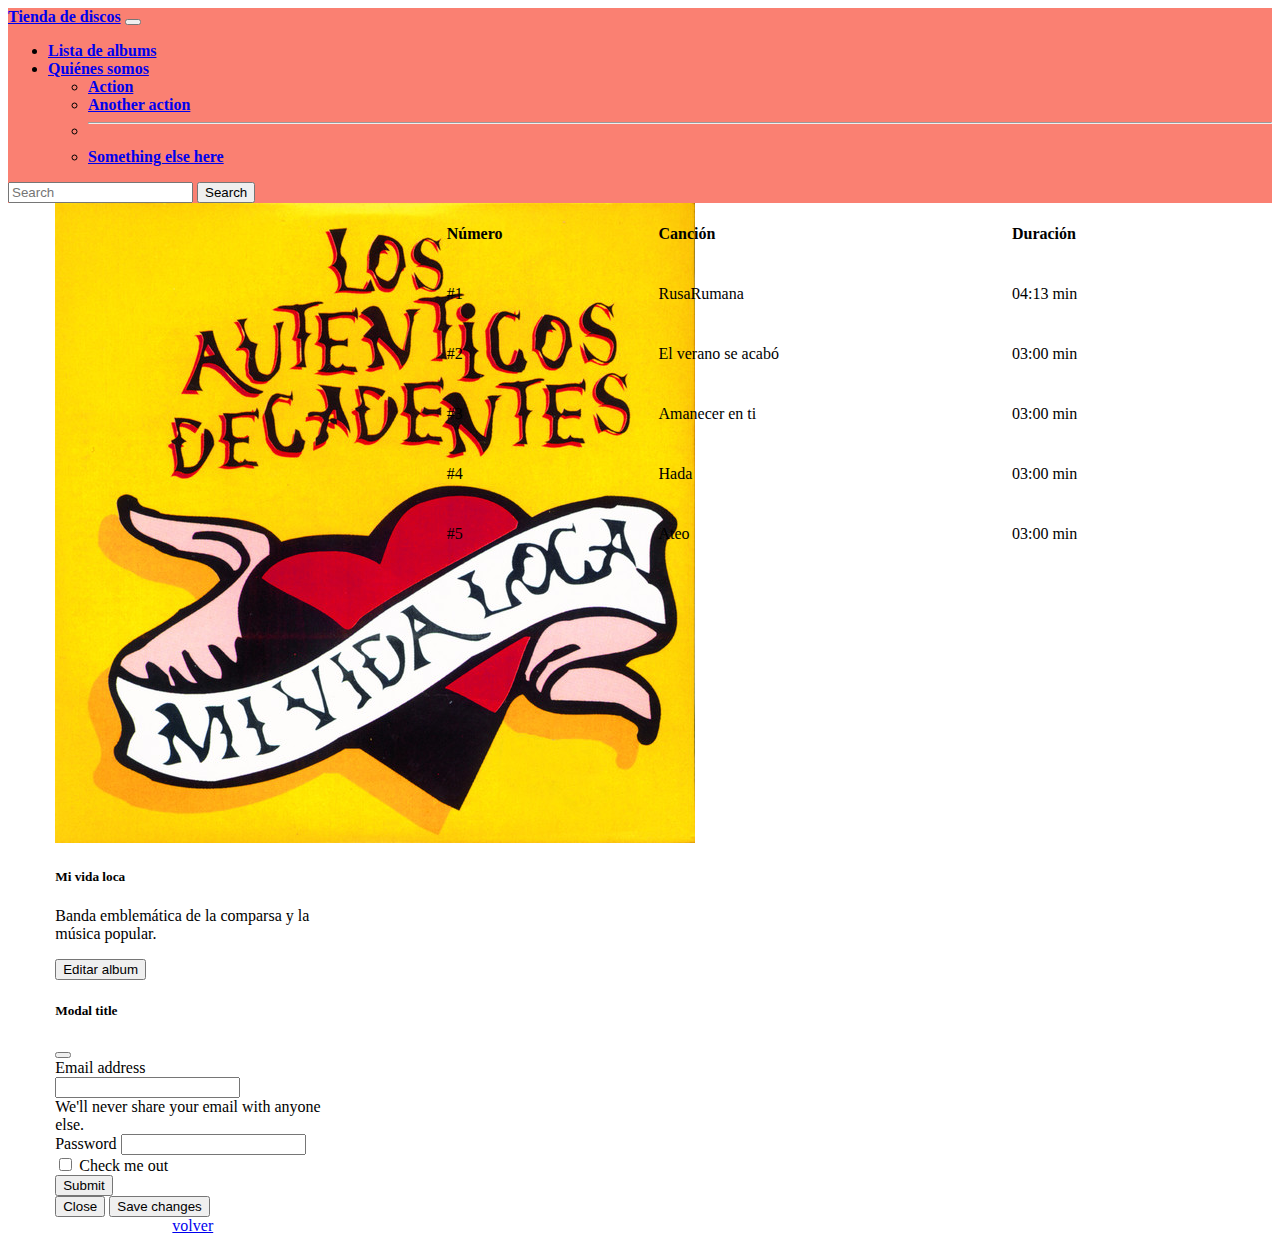
<file: detalle5.html>
<!DOCTYPE html>
<html lang="en">
<head>
    <meta charset="UTF-8">
    <meta http-equiv="X-UA-Compatible" content="IE=edge">
    <meta name="viewport" content="width=device-width, initial-scale=1.0">
    <title>Document</title>
    <link rel="stylesheet" href="./style/style2.css">
    <link href="https://cdn.jsdelivr.net/npm/bootstrap@5.1.3/dist/css/bootstrap.min.css" rel="stylesheet" integrity="sha384-1BmE4kWBq78iYhFldvKuhfTAU6auU8tT94WrHftjDbrCEXSU1oBoqyl2QvZ6jIW3" crossorigin="anonymous">
    <script src="https://cdn.jsdelivr.net/npm/bootstrap@5.1.3/dist/js/bootstrap.bundle.min.js" integrity="sha384-ka7Sk0Gln4gmtz2MlQnikT1wXgYsOg+OMhuP+IlRH9sENBO0LRn5q+8nbTov4+1p" crossorigin="anonymous"></script>
</head>

<body>
    <div class="container">
          <nav class="navbar navbar-expand-lg navbar-dark bg-dark">
            <div class="container-fluid">
              <a class="navbar-brand" href="#">Tienda de discos</a>
              <button class="navbar-toggler" type="button" data-bs-toggle="collapse" data-bs-target="#navbarSupportedContent" aria-controls="navbarSupportedContent" aria-expanded="false" aria-label="Toggle navigation">
                <span class="navbar-toggler-icon"></span>
              </button>
              <div class="collapse navbar-collapse" id="navbarSupportedContent">
                <ul class="navbar-nav me-auto mb-2 mb-lg-0">
                
                  <li class="nav-item">
                    <a class="nav-link" href="#">Lista de albums</a>
                  </li>
                  <li class="nav-item dropdown">
                    <a class="nav-link dropdown-toggle" href="#" id="navbarDropdown" role="button" data-bs-toggle="dropdown" aria-expanded="false">
                      Quiénes somos
                    </a>
                    <ul class="dropdown-menu" aria-labelledby="navbarDropdown">
                      <li><a class="dropdown-item" href="#">Action</a></li>
                      <li><a class="dropdown-item" href="#">Another action</a></li>
                      <li><hr class="dropdown-divider"></li>
                      <li><a class="dropdown-item" href="#">Something else here</a></li>
                    </ul>
                  </li>
                </ul>
                <form class="d-flex">
                  <input class="form-control me-2" type="search" placeholder="Search" aria-label="Search">
                  <button class="btn btn-outline-success" type="submit">Search</button>
                </form>
              </div>
            </div>
        </nav>
        <div class="container-body">
            <div class="container-cardone">
                <div class="card" style="width: 17.2rem;">
                    <img src="./style/Imágenes/mi vida loca.jpg" class="card-img-top" alt="...">
                    <div class="card-body">
                        <h5 class="card-title">Mi vida loca</h5>
                        <p class="card-text">Banda emblemática de la comparsa y la música popular.</p>
                        
                        <div class="boton">
                            <div>
                                <div>
                                    <!-- Button trigger modal -->
                                        <button type="button" class="btn btn-primary" data-bs-toggle="modal" data-bs-target="#exampleModal">
                                            Editar album
                                        </button>
                              
                                    <!-- Modal -->
                                            <div class="modal fade" id="exampleModal" tabindex="-1" aria-labelledby="exampleModalLabel" aria-hidden="true">
                                                <div class="modal-dialog">
                                                    <div class="modal-content">
                                                        <div class="modal-header">
                                                            <h5 class="modal-title" id="exampleModalLabel">Modal title</h5>
                                                            <button type="button" class="btn-close" data-bs-dismiss="modal" aria-label="Close"></button>
                                                        </div>
                                                        <div class="modal-body">
                                                            
                                                            <form>
                                                                <div class="mb-3">
                                                                  <label for="exampleInputEmail1" class="form-label">Email address</label>
                                                                  <input type="email" class="form-control" id="exampleInputEmail1" aria-describedby="emailHelp">
                                                                  <div id="emailHelp" class="form-text">We'll never share your email with anyone else.</div>
                                                                </div>
                                                                <div class="mb-3">
                                                                  <label for="exampleInputPassword1" class="form-label">Password</label>
                                                                  <input type="password" class="form-control" id="exampleInputPassword1">
                                                                </div>
                                                                <div class="mb-3 form-check">
                                                                  <input type="checkbox" class="form-check-input" id="exampleCheck1">
                                                                  <label class="form-check-label" for="exampleCheck1">Check me out</label>
                                                                </div>
                                                                <button type="submit" class="btn btn-primary">Submit</button>
                                                              </form>
                                                        
                                                            </div>
                                                        <div class="modal-footer">
                                                            <button type="button" class="btn btn-secondary" data-bs-dismiss="modal">Close</button>
                                                            <button type="button" class="btn btn-primary">Save changes</button>
                                                        </div>
                                                    </div>
                                                </div>
                                            </div>
                                    </div>
                            </div>
                            <div>
                                <a href="index.html" class="btn btn-secondary">volver</a>
                            </div>
                           
                        </div>
                    </div>
                </div>
            </div>
            <div class="container-tab">
                <table>
                    <thead>
                        <tr>
                            <th>Número</th> <th>Canción</th> <th>Duración</th>
                        </tr>
                    </thead>
                    <tr>
                        <td>#1</td> <td>RusaRumana</td> <td>04:13 min</td>
                    </tr>
                    <tr>
                        <td>#2</td> <td>El verano se acabó</td> <td>03:00 min</td>
                    </tr>
                    <tr>
                        <td>#3</td> <td>Amanecer en ti</td> <td>03:00 min</td>
                    </tr>
                    <tr>
                        <td>#4</td> <td>Hada</td> <td>03:00 min</td>
                    </tr>
                    <tr>
                        <td>#5</td> <td>Ateo</td> <td>03:00 min</td>
                    </tr>
                </table>
            </div>
            
        </div>
    </div>
    
    
</body>
</html>
</file>
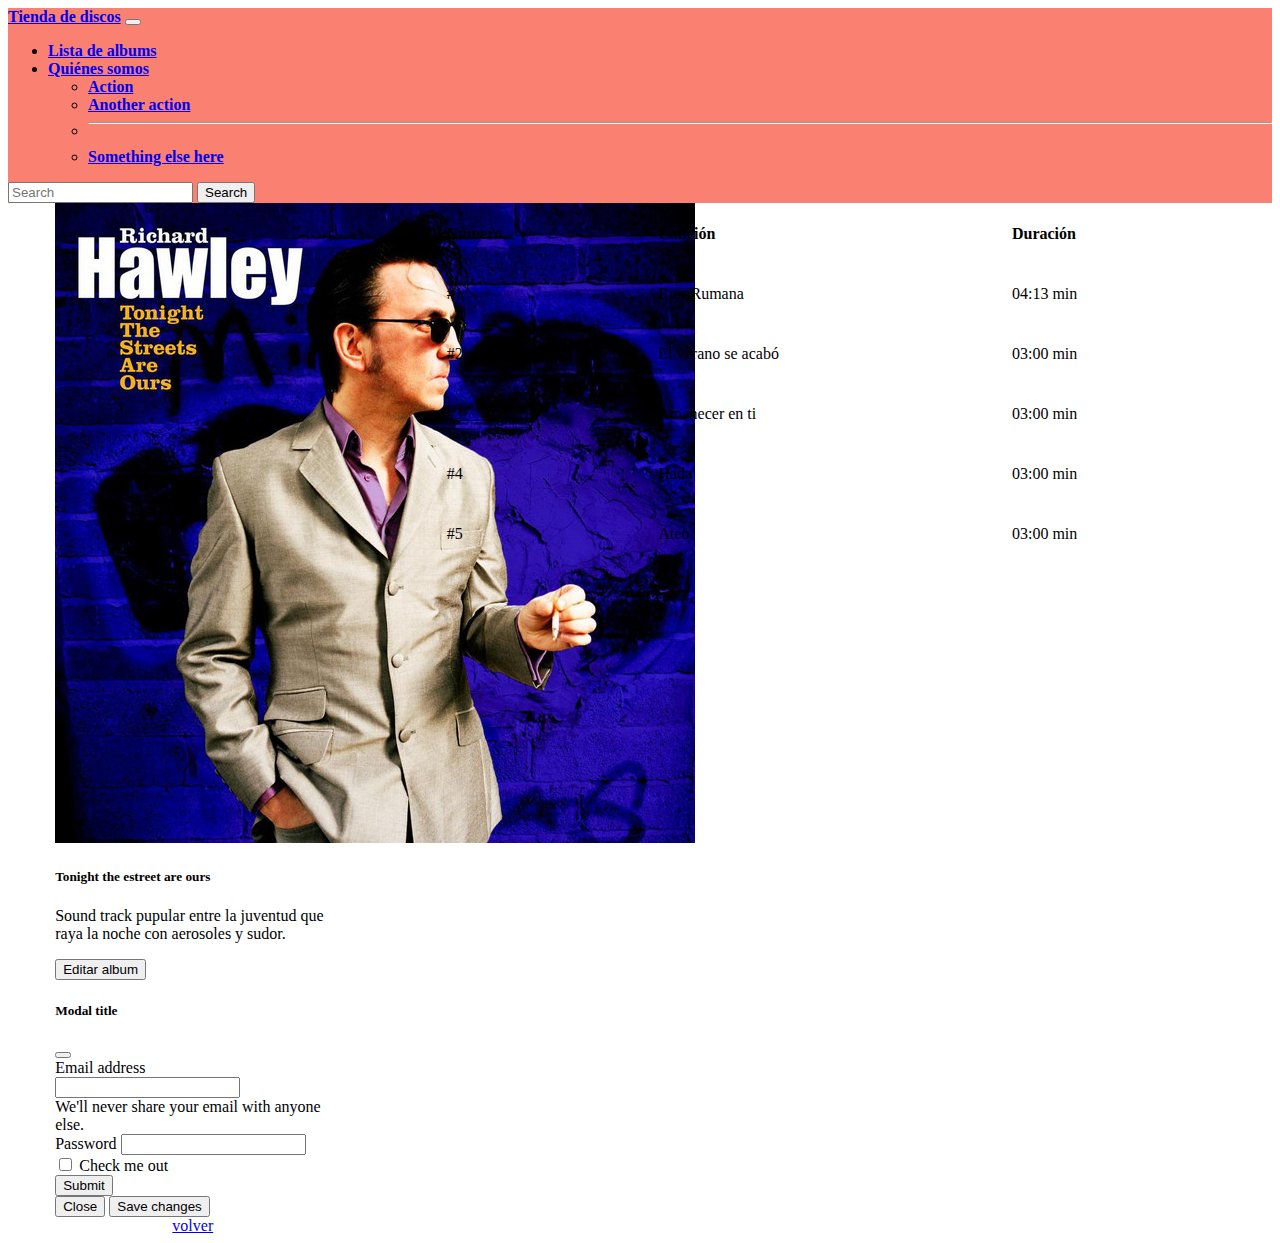
<file: detalle6.html>
<!DOCTYPE html>
<html lang="en">
<head>
    <meta charset="UTF-8">
    <meta http-equiv="X-UA-Compatible" content="IE=edge">
    <meta name="viewport" content="width=device-width, initial-scale=1.0">
    <title>Document</title>
    <link rel="stylesheet" href="./style/style2.css">
    <link href="https://cdn.jsdelivr.net/npm/bootstrap@5.1.3/dist/css/bootstrap.min.css" rel="stylesheet" integrity="sha384-1BmE4kWBq78iYhFldvKuhfTAU6auU8tT94WrHftjDbrCEXSU1oBoqyl2QvZ6jIW3" crossorigin="anonymous">
    <script src="https://cdn.jsdelivr.net/npm/bootstrap@5.1.3/dist/js/bootstrap.bundle.min.js" integrity="sha384-ka7Sk0Gln4gmtz2MlQnikT1wXgYsOg+OMhuP+IlRH9sENBO0LRn5q+8nbTov4+1p" crossorigin="anonymous"></script>
</head>

<body>
    <div class="container">
          <nav class="navbar navbar-expand-lg navbar-dark bg-dark">
            <div class="container-fluid">
              <a class="navbar-brand" href="#">Tienda de discos</a>
              <button class="navbar-toggler" type="button" data-bs-toggle="collapse" data-bs-target="#navbarSupportedContent" aria-controls="navbarSupportedContent" aria-expanded="false" aria-label="Toggle navigation">
                <span class="navbar-toggler-icon"></span>
              </button>
              <div class="collapse navbar-collapse" id="navbarSupportedContent">
                <ul class="navbar-nav me-auto mb-2 mb-lg-0">
                
                  <li class="nav-item">
                    <a class="nav-link" href="#">Lista de albums</a>
                  </li>
                  <li class="nav-item dropdown">
                    <a class="nav-link dropdown-toggle" href="#" id="navbarDropdown" role="button" data-bs-toggle="dropdown" aria-expanded="false">
                      Quiénes somos
                    </a>
                    <ul class="dropdown-menu" aria-labelledby="navbarDropdown">
                      <li><a class="dropdown-item" href="#">Action</a></li>
                      <li><a class="dropdown-item" href="#">Another action</a></li>
                      <li><hr class="dropdown-divider"></li>
                      <li><a class="dropdown-item" href="#">Something else here</a></li>
                    </ul>
                  </li>
                </ul>
                <form class="d-flex">
                  <input class="form-control me-2" type="search" placeholder="Search" aria-label="Search">
                  <button class="btn btn-outline-success" type="submit">Search</button>
                </form>
              </div>
            </div>
        </nav>
        <div class="container-body">
            <div class="container-cardone">
                <div class="card" style="width: 17.2rem;">
                    <img src="./style/Imágenes/richard hawley.jpg" class="card-img-top" alt="...">
                    <div class="card-body">
                        <h5 class="card-title">Tonight the estreet are ours</h5>
                        <p class="card-text">Sound track pupular entre la juventud que raya la noche con aerosoles y sudor.</p>
                        
                        <div class="boton">
                            <div>
                                <div>
                                    <!-- Button trigger modal -->
                                        <button type="button" class="btn btn-primary" data-bs-toggle="modal" data-bs-target="#exampleModal">
                                            Editar album
                                        </button>
                              
                                    <!-- Modal -->
                                            <div class="modal fade" id="exampleModal" tabindex="-1" aria-labelledby="exampleModalLabel" aria-hidden="true">
                                                <div class="modal-dialog">
                                                    <div class="modal-content">
                                                        <div class="modal-header">
                                                            <h5 class="modal-title" id="exampleModalLabel">Modal title</h5>
                                                            <button type="button" class="btn-close" data-bs-dismiss="modal" aria-label="Close"></button>
                                                        </div>
                                                        <div class="modal-body">
                                                            
                                                            <form>
                                                                <div class="mb-3">
                                                                  <label for="exampleInputEmail1" class="form-label">Email address</label>
                                                                  <input type="email" class="form-control" id="exampleInputEmail1" aria-describedby="emailHelp">
                                                                  <div id="emailHelp" class="form-text">We'll never share your email with anyone else.</div>
                                                                </div>
                                                                <div class="mb-3">
                                                                  <label for="exampleInputPassword1" class="form-label">Password</label>
                                                                  <input type="password" class="form-control" id="exampleInputPassword1">
                                                                </div>
                                                                <div class="mb-3 form-check">
                                                                  <input type="checkbox" class="form-check-input" id="exampleCheck1">
                                                                  <label class="form-check-label" for="exampleCheck1">Check me out</label>
                                                                </div>
                                                                <button type="submit" class="btn btn-primary">Submit</button>
                                                              </form>
                                                        
                                                            </div>
                                                        <div class="modal-footer">
                                                            <button type="button" class="btn btn-secondary" data-bs-dismiss="modal">Close</button>
                                                            <button type="button" class="btn btn-primary">Save changes</button>
                                                        </div>
                                                    </div>
                                                </div>
                                            </div>
                                    </div>
                            </div>
                            <div>
                                <a href="index.html" class="btn btn-secondary">volver</a>
                            </div>
                           
                        </div>
                    </div>
                </div>
            </div>
            <div class="container-tab">
                <table>
                    <thead>
                        <tr>
                            <th>Número</th> <th>Canción</th> <th>Duración</th>
                        </tr>
                    </thead>
                    <tr>
                        <td>#1</td> <td>RusaRumana</td> <td>04:13 min</td>
                    </tr>
                    <tr>
                        <td>#2</td> <td>El verano se acabó</td> <td>03:00 min</td>
                    </tr>
                    <tr>
                        <td>#3</td> <td>Amanecer en ti</td> <td>03:00 min</td>
                    </tr>
                    <tr>
                        <td>#4</td> <td>Hada</td> <td>03:00 min</td>
                    </tr>
                    <tr>
                        <td>#5</td> <td>Ateo</td> <td>03:00 min</td>
                    </tr>
                </table>
            </div>
            
        </div>
    </div>
    
    
</body>
</html>
</file>
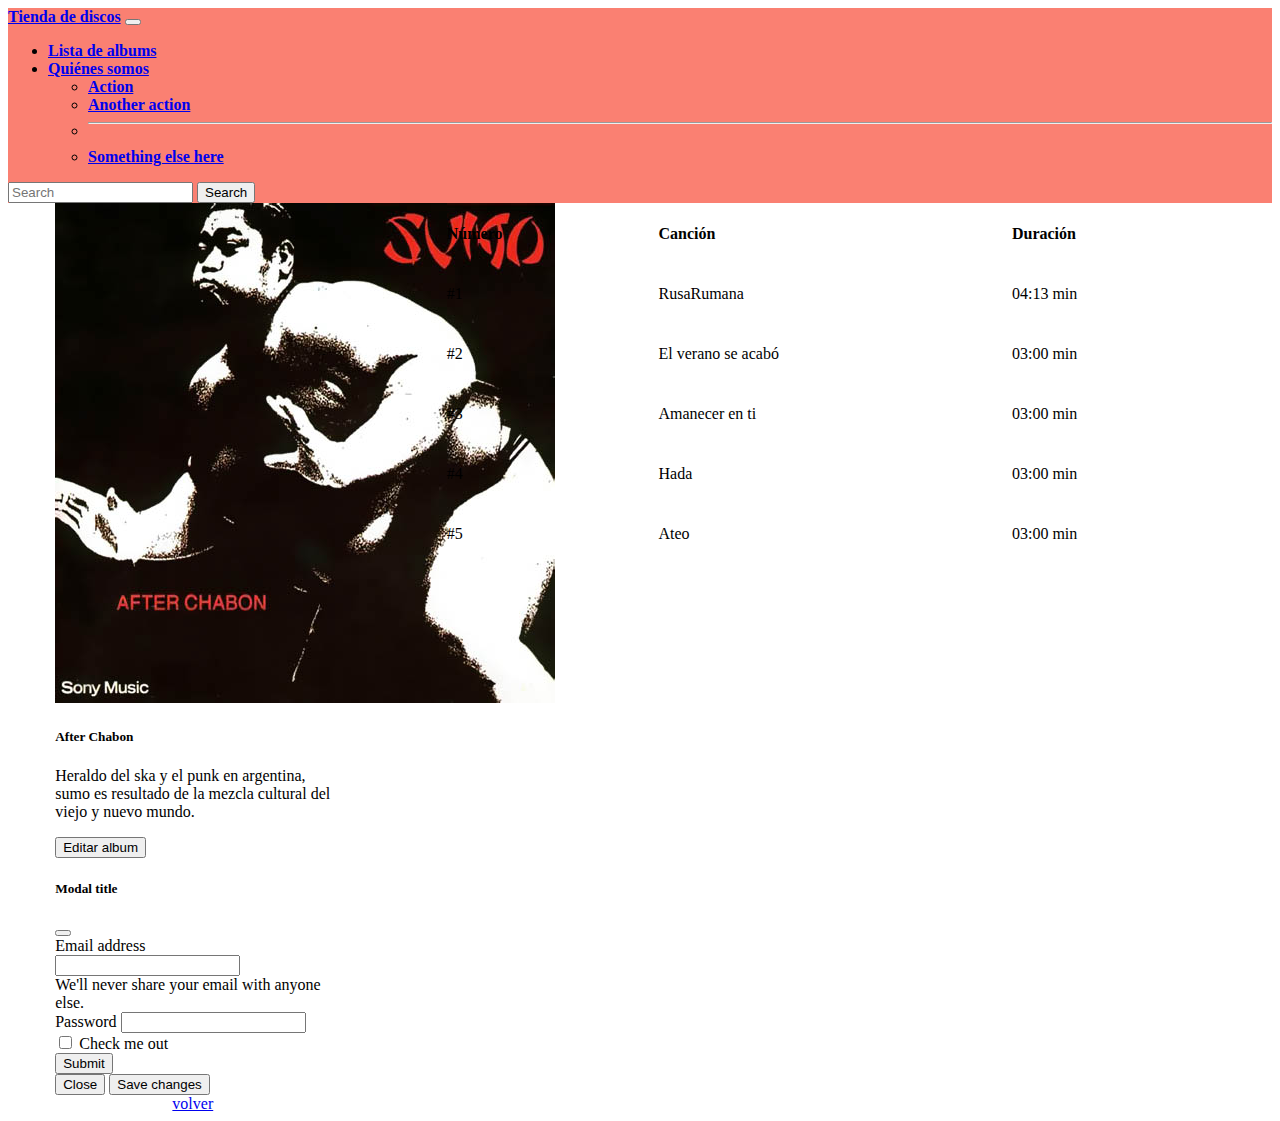
<file: detalle7.html>
<!DOCTYPE html>
<html lang="en">
<head>
    <meta charset="UTF-8">
    <meta http-equiv="X-UA-Compatible" content="IE=edge">
    <meta name="viewport" content="width=device-width, initial-scale=1.0">
    <title>Document</title>
    <link rel="stylesheet" href="./style/style2.css">
    <link href="https://cdn.jsdelivr.net/npm/bootstrap@5.1.3/dist/css/bootstrap.min.css" rel="stylesheet" integrity="sha384-1BmE4kWBq78iYhFldvKuhfTAU6auU8tT94WrHftjDbrCEXSU1oBoqyl2QvZ6jIW3" crossorigin="anonymous">
    <script src="https://cdn.jsdelivr.net/npm/bootstrap@5.1.3/dist/js/bootstrap.bundle.min.js" integrity="sha384-ka7Sk0Gln4gmtz2MlQnikT1wXgYsOg+OMhuP+IlRH9sENBO0LRn5q+8nbTov4+1p" crossorigin="anonymous"></script>
</head>

<body>
    <div class="container">
          <nav class="navbar navbar-expand-lg navbar-dark bg-dark">
            <div class="container-fluid">
              <a class="navbar-brand" href="#">Tienda de discos</a>
              <button class="navbar-toggler" type="button" data-bs-toggle="collapse" data-bs-target="#navbarSupportedContent" aria-controls="navbarSupportedContent" aria-expanded="false" aria-label="Toggle navigation">
                <span class="navbar-toggler-icon"></span>
              </button>
              <div class="collapse navbar-collapse" id="navbarSupportedContent">
                <ul class="navbar-nav me-auto mb-2 mb-lg-0">
                
                  <li class="nav-item">
                    <a class="nav-link" href="#">Lista de albums</a>
                  </li>
                  <li class="nav-item dropdown">
                    <a class="nav-link dropdown-toggle" href="#" id="navbarDropdown" role="button" data-bs-toggle="dropdown" aria-expanded="false">
                      Quiénes somos
                    </a>
                    <ul class="dropdown-menu" aria-labelledby="navbarDropdown">
                      <li><a class="dropdown-item" href="#">Action</a></li>
                      <li><a class="dropdown-item" href="#">Another action</a></li>
                      <li><hr class="dropdown-divider"></li>
                      <li><a class="dropdown-item" href="#">Something else here</a></li>
                    </ul>
                  </li>
                </ul>
                <form class="d-flex">
                  <input class="form-control me-2" type="search" placeholder="Search" aria-label="Search">
                  <button class="btn btn-outline-success" type="submit">Search</button>
                </form>
              </div>
            </div>
        </nav>
        <div class="container-body">
            <div class="container-cardone">
                <div class="card" style="width: 17.2rem;">
                    <img src="./style/Imágenes/Sumo_afterchabon.jpg" class="card-img-top" alt="...">
                    <div class="card-body">
                        <h5 class="card-title">After Chabon</h5>
                        <p class="card-text">Heraldo del ska y el punk en argentina, sumo es resultado de la mezcla cultural del viejo y nuevo mundo.</p>
                        
                        <div class="boton">
                            <div>
                                <div>
                                    <!-- Button trigger modal -->
                                        <button type="button" class="btn btn-primary" data-bs-toggle="modal" data-bs-target="#exampleModal">
                                            Editar album
                                        </button>
                              
                                    <!-- Modal -->
                                            <div class="modal fade" id="exampleModal" tabindex="-1" aria-labelledby="exampleModalLabel" aria-hidden="true">
                                                <div class="modal-dialog">
                                                    <div class="modal-content">
                                                        <div class="modal-header">
                                                            <h5 class="modal-title" id="exampleModalLabel">Modal title</h5>
                                                            <button type="button" class="btn-close" data-bs-dismiss="modal" aria-label="Close"></button>
                                                        </div>
                                                        <div class="modal-body">
                                                            
                                                            <form>
                                                                <div class="mb-3">
                                                                  <label for="exampleInputEmail1" class="form-label">Email address</label>
                                                                  <input type="email" class="form-control" id="exampleInputEmail1" aria-describedby="emailHelp">
                                                                  <div id="emailHelp" class="form-text">We'll never share your email with anyone else.</div>
                                                                </div>
                                                                <div class="mb-3">
                                                                  <label for="exampleInputPassword1" class="form-label">Password</label>
                                                                  <input type="password" class="form-control" id="exampleInputPassword1">
                                                                </div>
                                                                <div class="mb-3 form-check">
                                                                  <input type="checkbox" class="form-check-input" id="exampleCheck1">
                                                                  <label class="form-check-label" for="exampleCheck1">Check me out</label>
                                                                </div>
                                                                <button type="submit" class="btn btn-primary">Submit</button>
                                                              </form>
                                                        
                                                            </div>
                                                        <div class="modal-footer">
                                                            <button type="button" class="btn btn-secondary" data-bs-dismiss="modal">Close</button>
                                                            <button type="button" class="btn btn-primary">Save changes</button>
                                                        </div>
                                                    </div>
                                                </div>
                                            </div>
                                    </div>
                            </div>
                            <div>
                                <a href="index.html" class="btn btn-secondary">volver</a>
                            </div>
                           
                        </div>
                    </div>
                </div>
            </div>
            <div class="container-tab">
                <table>
                    <thead>
                        <tr>
                            <th>Número</th> <th>Canción</th> <th>Duración</th>
                        </tr>
                    </thead>
                    <tr>
                        <td>#1</td> <td>RusaRumana</td> <td>04:13 min</td>
                    </tr>
                    <tr>
                        <td>#2</td> <td>El verano se acabó</td> <td>03:00 min</td>
                    </tr>
                    <tr>
                        <td>#3</td> <td>Amanecer en ti</td> <td>03:00 min</td>
                    </tr>
                    <tr>
                        <td>#4</td> <td>Hada</td> <td>03:00 min</td>
                    </tr>
                    <tr>
                        <td>#5</td> <td>Ateo</td> <td>03:00 min</td>
                    </tr>
                </table>
            </div>
            
        </div>
    </div>
    
    
</body>
</html>
</file>
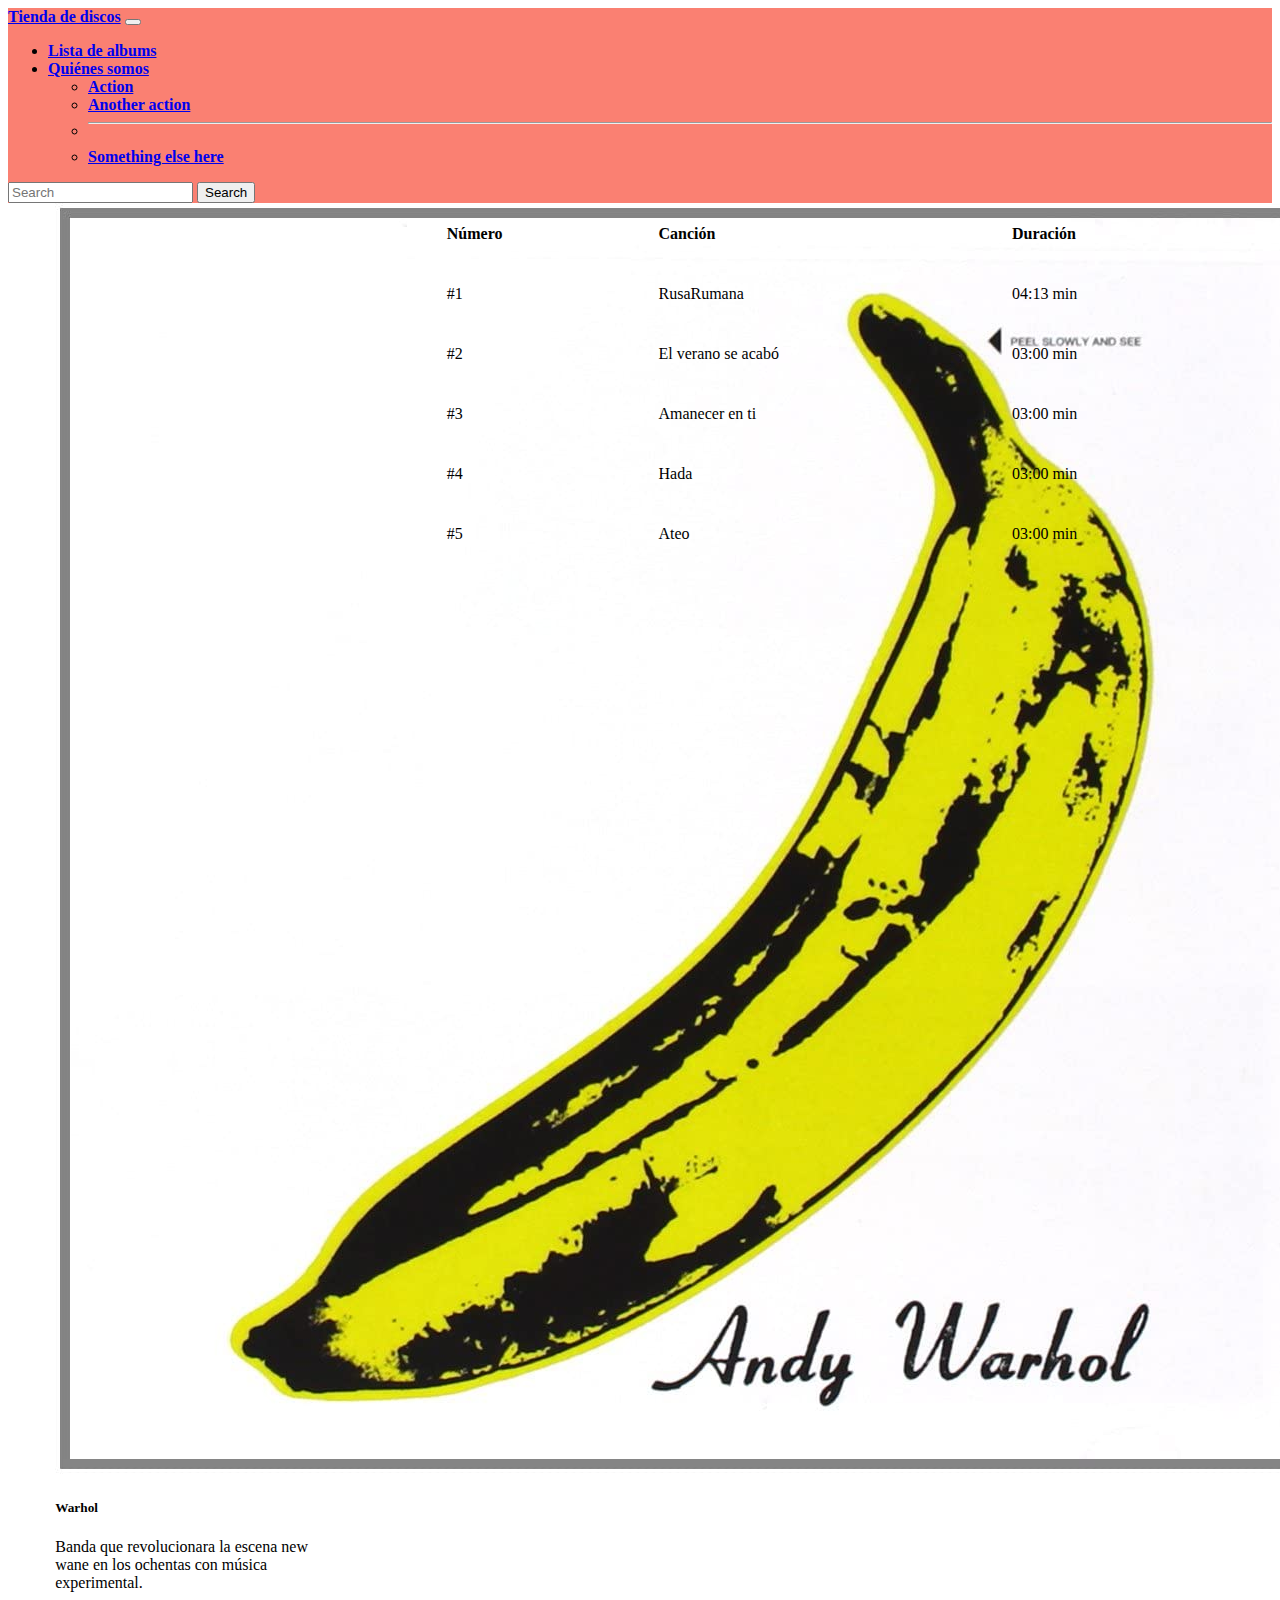
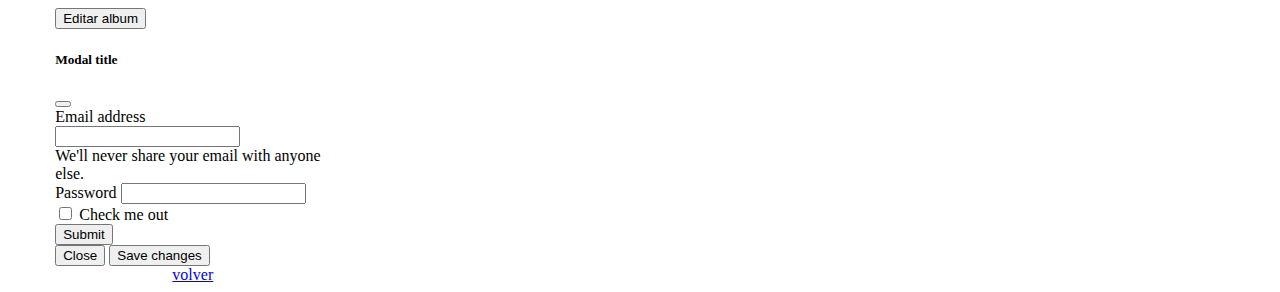
<file: detalle8.html>
<!DOCTYPE html>
<html lang="en">
<head>
    <meta charset="UTF-8">
    <meta http-equiv="X-UA-Compatible" content="IE=edge">
    <meta name="viewport" content="width=device-width, initial-scale=1.0">
    <title>Document</title>
    <link rel="stylesheet" href="./style/style2.css">
    <link href="https://cdn.jsdelivr.net/npm/bootstrap@5.1.3/dist/css/bootstrap.min.css" rel="stylesheet" integrity="sha384-1BmE4kWBq78iYhFldvKuhfTAU6auU8tT94WrHftjDbrCEXSU1oBoqyl2QvZ6jIW3" crossorigin="anonymous">
    <script src="https://cdn.jsdelivr.net/npm/bootstrap@5.1.3/dist/js/bootstrap.bundle.min.js" integrity="sha384-ka7Sk0Gln4gmtz2MlQnikT1wXgYsOg+OMhuP+IlRH9sENBO0LRn5q+8nbTov4+1p" crossorigin="anonymous"></script>
</head>

<body>
    <div class="container">
          <nav class="navbar navbar-expand-lg navbar-dark bg-dark">
            <div class="container-fluid">
              <a class="navbar-brand" href="#">Tienda de discos</a>
              <button class="navbar-toggler" type="button" data-bs-toggle="collapse" data-bs-target="#navbarSupportedContent" aria-controls="navbarSupportedContent" aria-expanded="false" aria-label="Toggle navigation">
                <span class="navbar-toggler-icon"></span>
              </button>
              <div class="collapse navbar-collapse" id="navbarSupportedContent">
                <ul class="navbar-nav me-auto mb-2 mb-lg-0">
                
                  <li class="nav-item">
                    <a class="nav-link" href="#">Lista de albums</a>
                  </li>
                  <li class="nav-item dropdown">
                    <a class="nav-link dropdown-toggle" href="#" id="navbarDropdown" role="button" data-bs-toggle="dropdown" aria-expanded="false">
                      Quiénes somos
                    </a>
                    <ul class="dropdown-menu" aria-labelledby="navbarDropdown">
                      <li><a class="dropdown-item" href="#">Action</a></li>
                      <li><a class="dropdown-item" href="#">Another action</a></li>
                      <li><hr class="dropdown-divider"></li>
                      <li><a class="dropdown-item" href="#">Something else here</a></li>
                    </ul>
                  </li>
                </ul>
                <form class="d-flex">
                  <input class="form-control me-2" type="search" placeholder="Search" aria-label="Search">
                  <button class="btn btn-outline-success" type="submit">Search</button>
                </form>
              </div>
            </div>
        </nav>
        <div class="container-body">
            <div class="container-cardone">
                <div class="card" style="width: 17.2rem;">
                    <img src="./style/Imágenes/velvet.jpg" class="card-img-top" alt="...">
                    <div class="card-body">
                        <h5 class="card-title">Warhol</h5>
                        <p class="card-text">Banda que revolucionara la escena new wane en los ochentas con música experimental.</p>
                        
                        <div class="boton">
                            <div>
                                <div>
                                    <!-- Button trigger modal -->
                                        <button type="button" class="btn btn-primary" data-bs-toggle="modal" data-bs-target="#exampleModal">
                                            Editar album
                                        </button>
                              
                                    <!-- Modal -->
                                            <div class="modal fade" id="exampleModal" tabindex="-1" aria-labelledby="exampleModalLabel" aria-hidden="true">
                                                <div class="modal-dialog">
                                                    <div class="modal-content">
                                                        <div class="modal-header">
                                                            <h5 class="modal-title" id="exampleModalLabel">Modal title</h5>
                                                            <button type="button" class="btn-close" data-bs-dismiss="modal" aria-label="Close"></button>
                                                        </div>
                                                        <div class="modal-body">
                                                            
                                                            <form>
                                                                <div class="mb-3">
                                                                  <label for="exampleInputEmail1" class="form-label">Email address</label>
                                                                  <input type="email" class="form-control" id="exampleInputEmail1" aria-describedby="emailHelp">
                                                                  <div id="emailHelp" class="form-text">We'll never share your email with anyone else.</div>
                                                                </div>
                                                                <div class="mb-3">
                                                                  <label for="exampleInputPassword1" class="form-label">Password</label>
                                                                  <input type="password" class="form-control" id="exampleInputPassword1">
                                                                </div>
                                                                <div class="mb-3 form-check">
                                                                  <input type="checkbox" class="form-check-input" id="exampleCheck1">
                                                                  <label class="form-check-label" for="exampleCheck1">Check me out</label>
                                                                </div>
                                                                <button type="submit" class="btn btn-primary">Submit</button>
                                                              </form>
                                                        
                                                            </div>
                                                        <div class="modal-footer">
                                                            <button type="button" class="btn btn-secondary" data-bs-dismiss="modal">Close</button>
                                                            <button type="button" class="btn btn-primary">Save changes</button>
                                                        </div>
                                                    </div>
                                                </div>
                                            </div>
                                    </div>
                            </div>
                            <div>
                                <a href="index.html" class="btn btn-secondary">volver</a>
                            </div>
                           
                        </div>
                    </div>
                </div>
            </div>
            <div class="container-tab">
                <table>
                    <thead>
                        <tr>
                            <th>Número</th> <th>Canción</th> <th>Duración</th>
                        </tr>
                    </thead>
                    <tr>
                        <td>#1</td> <td>RusaRumana</td> <td>04:13 min</td>
                    </tr>
                    <tr>
                        <td>#2</td> <td>El verano se acabó</td> <td>03:00 min</td>
                    </tr>
                    <tr>
                        <td>#3</td> <td>Amanecer en ti</td> <td>03:00 min</td>
                    </tr>
                    <tr>
                        <td>#4</td> <td>Hada</td> <td>03:00 min</td>
                    </tr>
                    <tr>
                        <td>#5</td> <td>Ateo</td> <td>03:00 min</td>
                    </tr>
                </table>
            </div>
            
        </div>
    </div>
    
    
</body>
</html>
</file>
<file: style/style.css>
.container-cards{
display: flex;
flex-wrap: wrap;
justify-content: space-around;   
}
nav{
    background: salmon;
    font-weight: bold;
}
</file>
<file: style/style2.css>
.container-body{
    display: flex;
    flex-wrap: wrap;
    justify-content: space-around;
}
table{
    text-align: left;
    width: 800px;
}
th,td{
    padding: 20px;
    
}
 .boton{
    display: flex;
    flex-wrap: wrap;
    justify-content: space-around;
}
nav{
    background: salmon;
    font-weight: bold;
}

.fecha-precio{
    display: flex;
    flex-wrap: wrap;
    justify-content: space-around;
}
</file>
